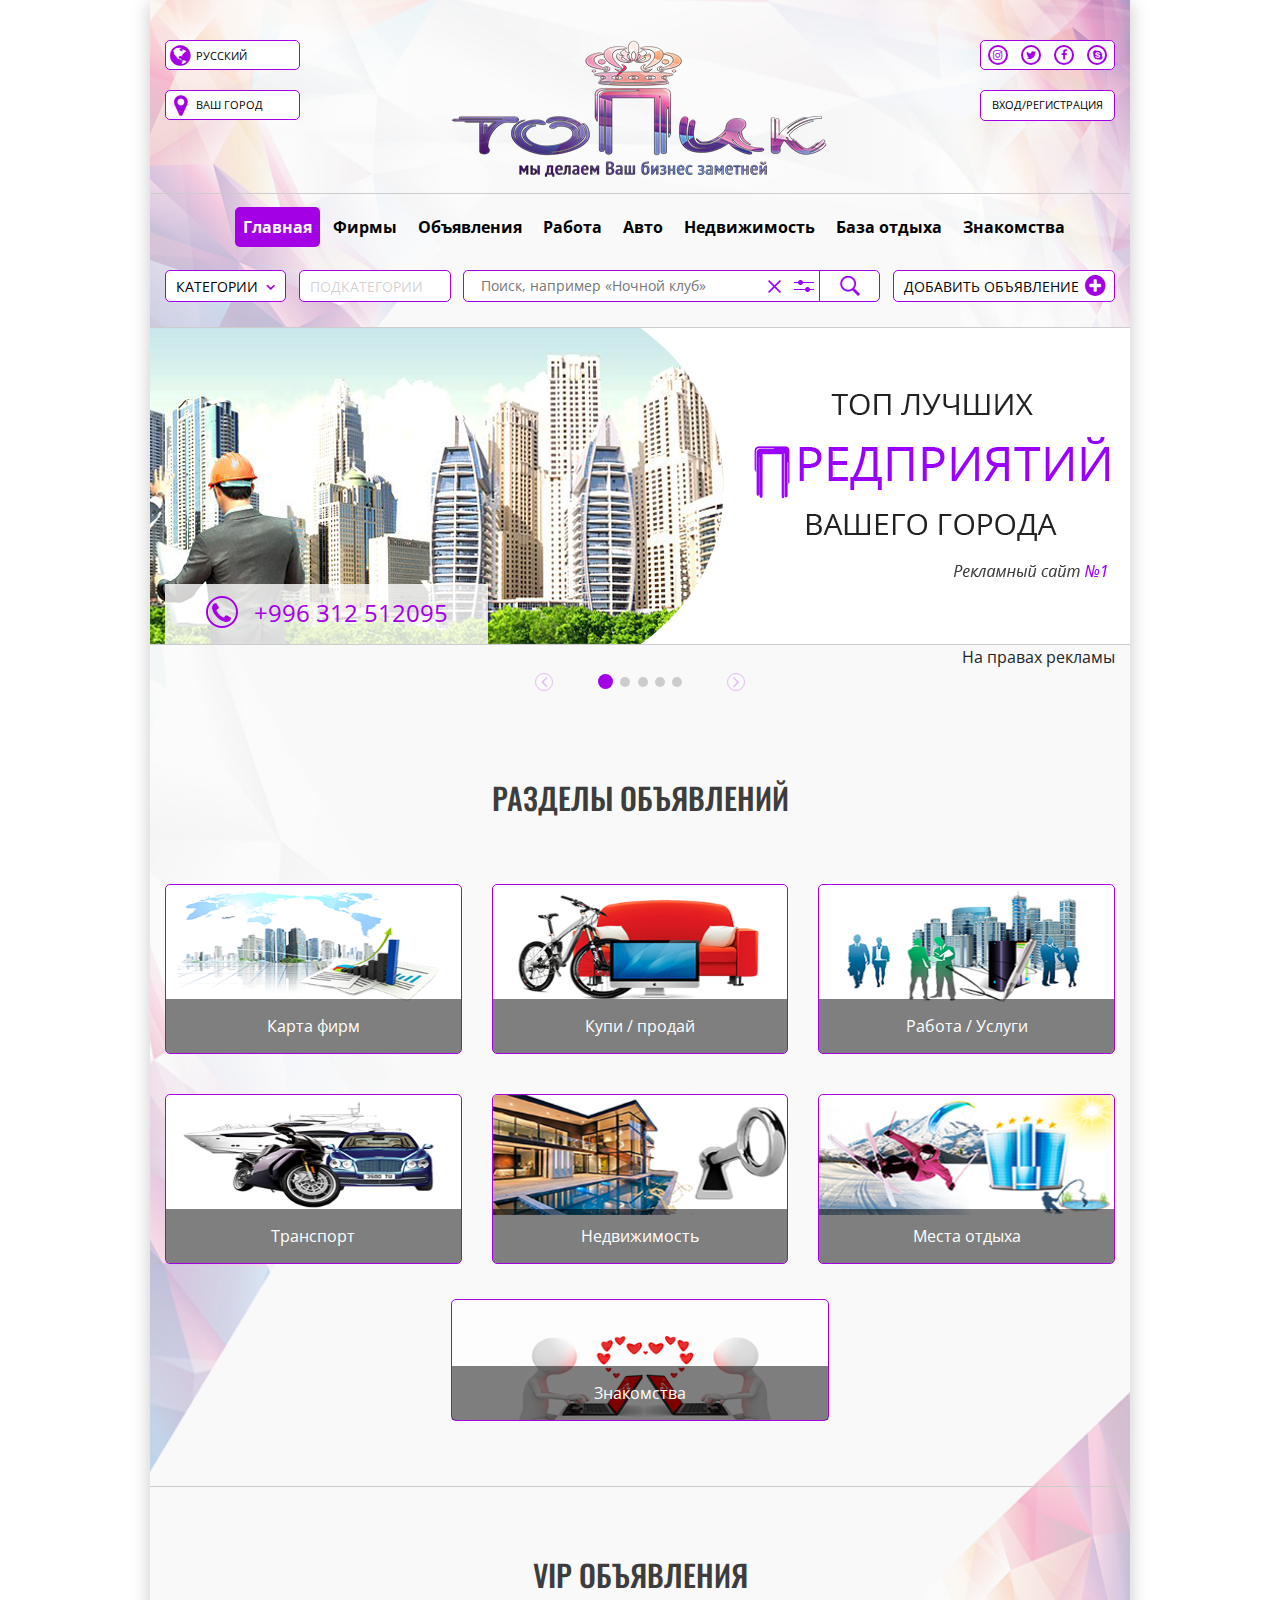
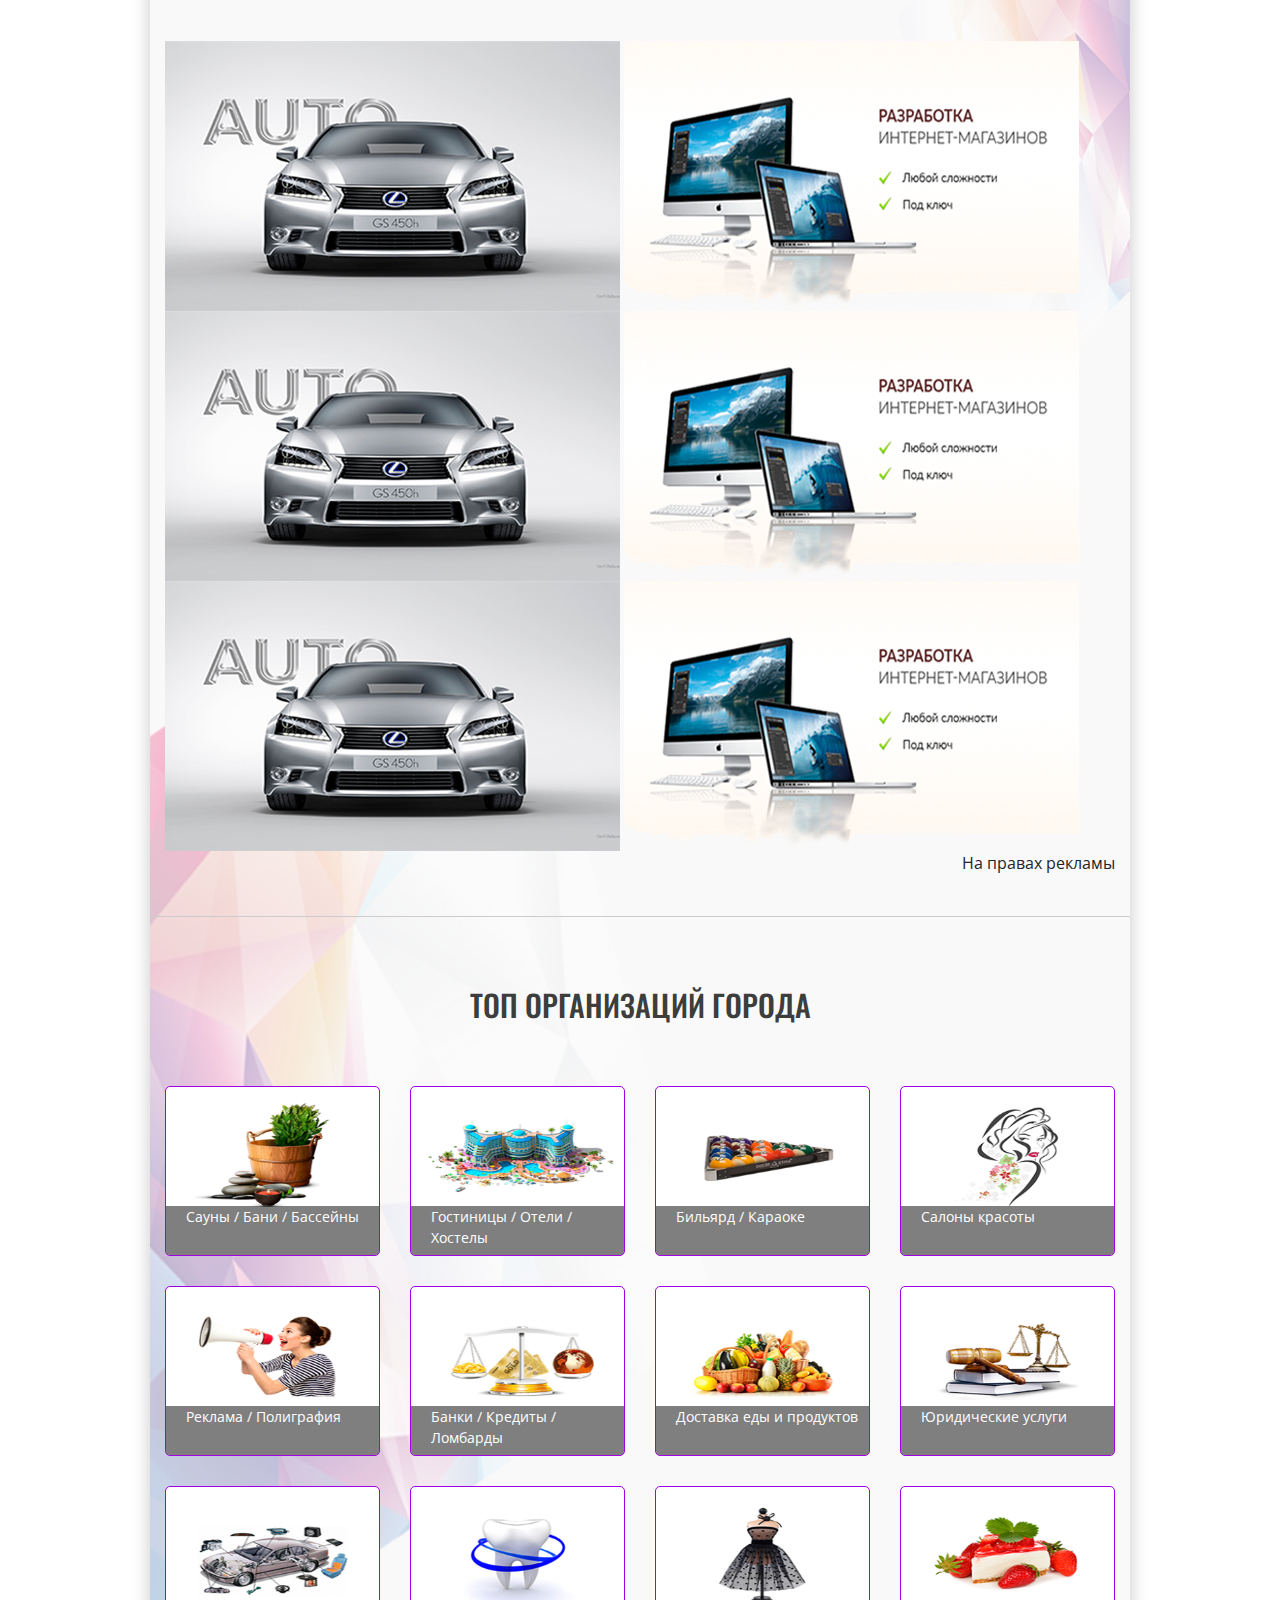
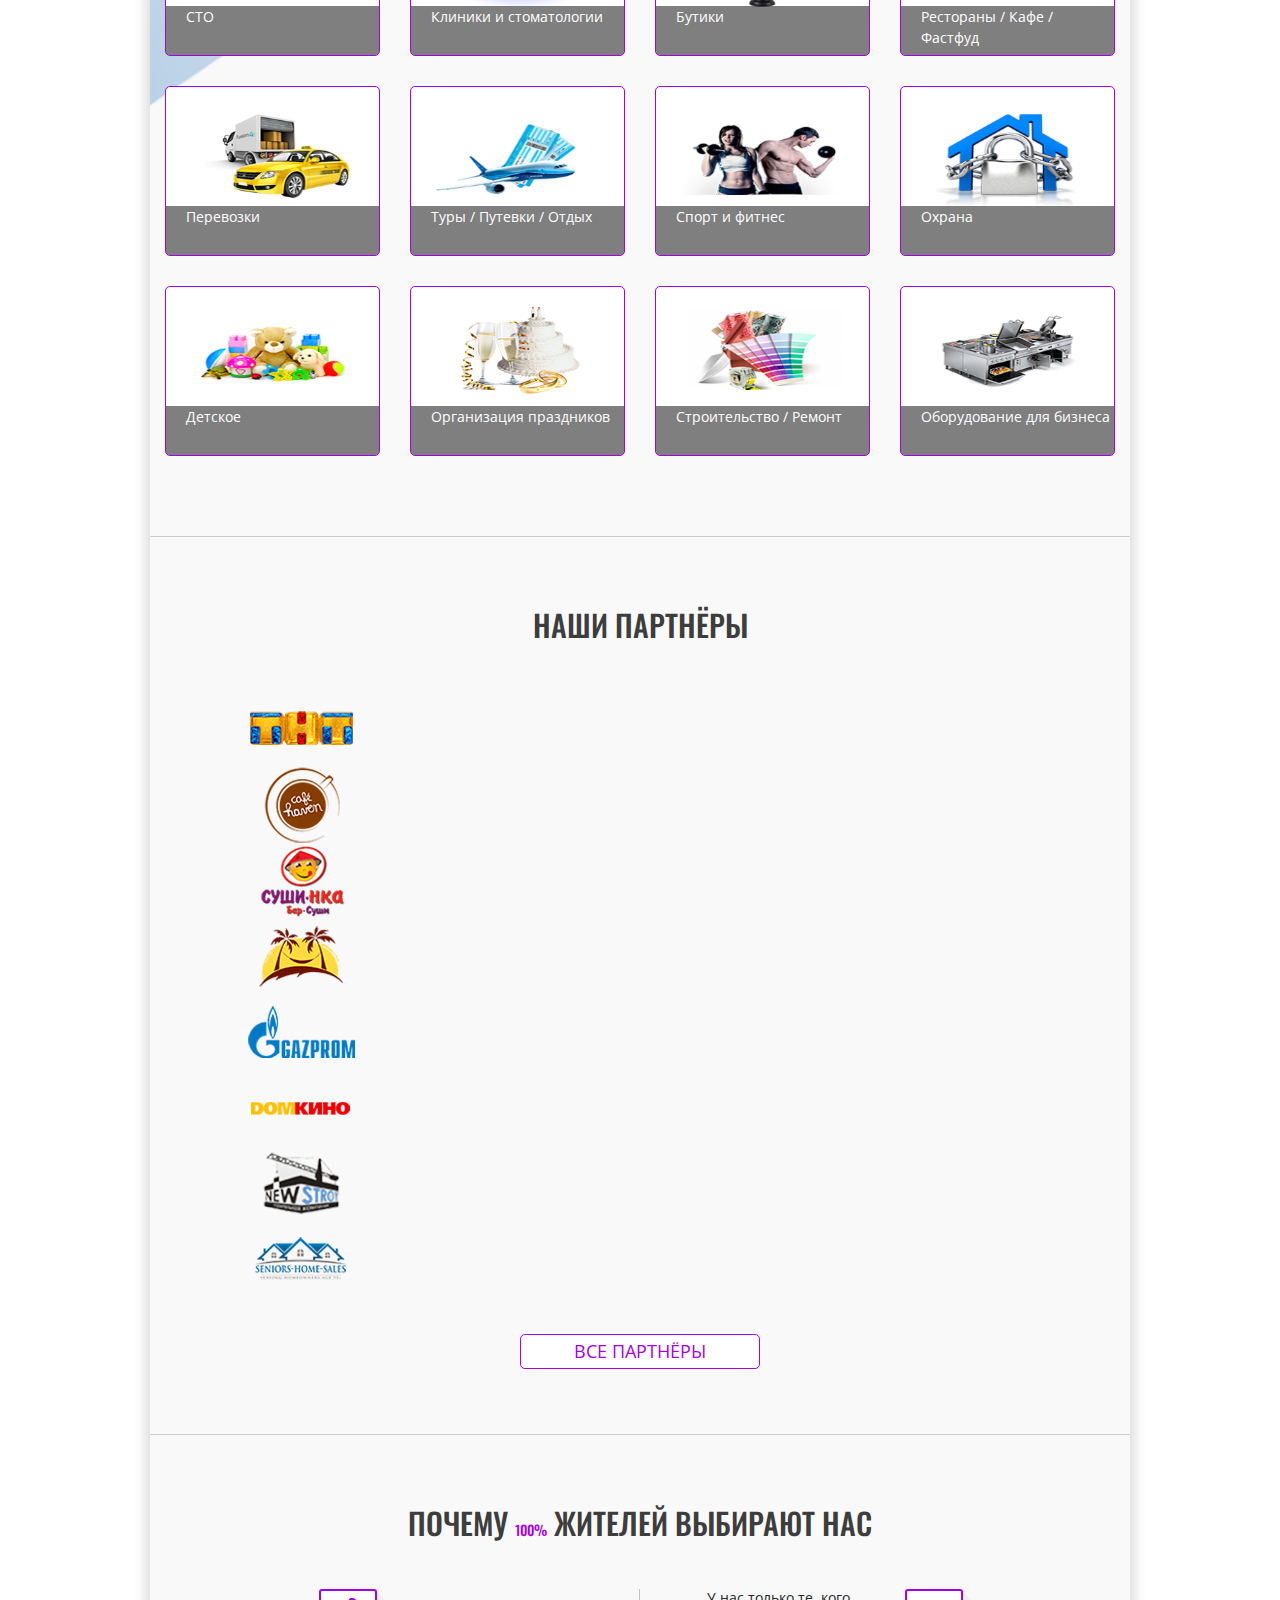
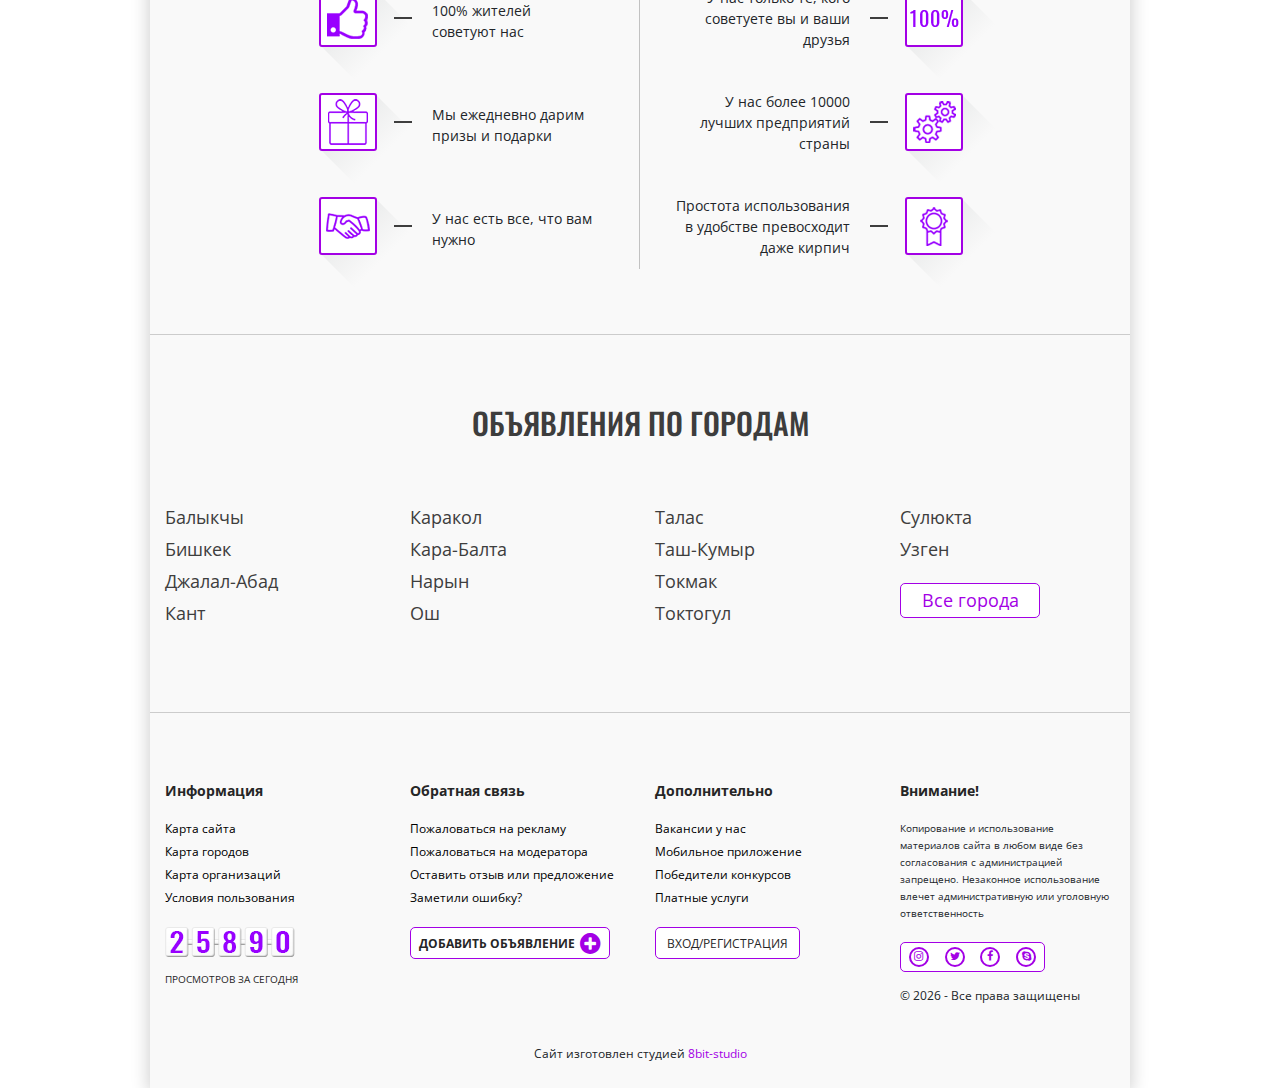
<file: verstka/index.html>
<!DOCTYPE html>
<html lang="ru">

<head>
  <meta charset="utf-8">
  <meta name="viewport" content="width=device-width, initial-scale=1, shrink-to-fit=no">
  <!-- <meta http-equiv="x-ua-compatible" content="ie=edge"> -->
  <title>Topic</title>
  <!-- <link rel="stylesheet" href="https://maxcdn.bootstrapcdn.com/bootstrap/4.0.0/css/bootstrap.min.css" integrity="sha384-Gn5384xqQ1aoWXA+058RXPxPg6fy4IWvTNh0E263XmFcJlSAwiGgFAW/dAiS6JXm" crossorigin="anonymous"> -->
  <link rel="shortcut icon" type="image/x-icon" href="images/icon1.png">
  <link rel="stylesheet" href="libs/bootstrap-4.0.0-dist/css/bootstrap.min.css">
  <link href="https://fonts.googleapis.com/css?family=Open+Sans:400,600|Oswald:400,500|Stalinist+One" rel="stylesheet">
  <link rel="stylesheet" href="css/main.css?4">
  <!-- <script src="https://use.fontawesome.com/dd9222dc10.js"></script> -->
  <link rel="stylesheet" href="libs/font-awesome-4.7.0/css/font-awesome.min.css">
  <!-- <link rel="stylesheet" type="text/css" href="//cdn.jsdelivr.net/npm/slick-carousel@1.8.1/slick/slick.css"/> -->
  <link rel="stylesheet" type="text/css" href="libs/slick/slick.css" />
  <!-- <link rel="stylesheet" type="text/css" href="libs/slick/slick-theme.css" /> -->
</head>

<body>
  <div class="wrapper">
    <header>
      <div class="container">
        <div class="row">
          <div class="col-12 col-md-3 col-xl-2">
            <div class="dropdown show">
              <div class="language" href="#" role="button" id="language" data-toggle="dropdown" aria-haspopup="true" aria-expanded="false">
                <i class="fa fa-globe" aria-hidden="true"></i>
                <span id="selected_language">РУССКИЙ</span>
              </div>
              <div class="dropdown-menu" id="language_select" aria-labelledby="language">
                <a class="dropdown-item" href="#">РУССКИЙ</a>
                <a class="dropdown-item" href="#">ENGLISH</a>
              </div>
            </div>
            <div class="dropdown show">
              <div class="your_town" href="#" role="button" id="your_town" data-toggle="dropdown" aria-haspopup="true" aria-expanded="false">
                <i class="fa fa-map-marker" aria-hidden="true"></i>
                <span id="town">ВАШ ГОРОД</span>
              </div>
              <div class="dropdown-menu" id="town_select" aria-labelledby="your_town">
                <a class="dropdown-item" href="#">Балыкчы</a>
                <a class="dropdown-item" href="#">Бишкек</a>
                <a class="dropdown-item" href="#">Джалал-Абад</a>
                <a class="dropdown-item" href="#">Каракол</a>
                <a class="dropdown-item" href="#">Кант</a>
                <a class="dropdown-item" href="#">Кара-Балта</a>
                <a class="dropdown-item" href="#">Нарын</a>
                <a class="dropdown-item" href="#">Ош</a>
              </div>
            </div>
          </div>
          <div class="col-12 col-md-6 col-xl-8">
            <a class="logo" href="#">
              <!-- <img src="images/logo.png" alt=""> -->
            </a>
          </div>
          <div class="col-12 col-md-3 col-xl-2">
            <div class="social_networks">
              <a href="#">
                <i class="fa fa-instagram" aria-hidden="true"></i>
              </a>
              <a href="#">
                <i class="fa fa-twitter" aria-hidden="true"></i>
              </a>
              <a href="#">
                <i class="fa fa-facebook" aria-hidden="true"></i>
              </a>
              <a href="#">
                <i class="fa fa-skype" aria-hidden="true"></i>
              </a>
            </div>
            <div href="#" id="entrance">ВХОД/РЕГИСТРАЦИЯ</div>
          </div>
        </div>
        <!-- /.row -->
      </div>
      <!-- /.container -->
    </header>
    <section class="nav">
      <div class="container">
        <nav class="navbar navbar-expand-lg navbar-light">
          <button class="navbar-toggler" type="button" data-toggle="collapse" data-target="#navbarToggleExternalContent" aria-controls="navbarToggleExternalContent" aria-expanded="false" aria-label="Toggle navigation">
                  <span class="navbar-toggler-icon"></span>
                </button>
          <div class="collapse navbar-collapse" id="navbarToggleExternalContent">
            <ul class="navbar-nav mr-auto">
              <li class="nav-item active">
                <a href="#" class="nav-link">Главная</a>
              </li>
              <li class="nav-item">
                <a href="#" class="nav-link">Фирмы</a>
              </li>
              <li class="nav-item">
                <a href="#" class="nav-link">Объявления</a>
              </li>
              <li class="nav-item">
                <a href="#" class="nav-link">Работа</a>
              </li>
              <li class="nav-item">
                <a href="#" class="nav-link">Авто</a>
              </li>
              <li class="nav-item">
                <a href="#" class="nav-link">Недвижимость</a>
              </li>
              <li class="nav-item">
                <a href="#" class="nav-link">База отдыха</a>
              </li>
              <li class="nav-item">
                <a href="#" class="nav-link">Знакомства</a>
              </li>
              <li id="entrance_in_menu" class="nav-item disabled">
                <a href="#" class="nav-link disabled">ВХОД/РЕГИСТРАЦИЯ</a>
              </li>
            </ul>
          </div>
        </nav>
      </div>
      <!-- /.container -->
      <div class="bottom_menu">
        <div id="categories_container" class="bottom_menu_items" >
          <a id="categories" href="#" role="button" data-toggle="dropdown" aria-haspopup="true" aria-expanded="false">
            <span id="selected_category">категории&nbsp;</span>
            <i class="fa fa-angle-down" aria-hidden="true"></i>
          </a>
          <div id="categories_select" class="dropdown-menu" aria-labelledby="categories">
            <a class="dropdown-item" href="#">Категория 1</a>
            <a class="dropdown-item" href="#">Категория 2</a>
            <a class="dropdown-item" href="#">Категория 3</a>
            <a class="dropdown-item" href="#">Категория 4</a>
            <a class="dropdown-item" href="#">Категория 5</a>
            <a class="dropdown-item" href="#">Категория 6</a>
            <a class="dropdown-item" href="#">Категория 7</a>
            <a class="dropdown-item" href="#">Категория 8</a>
          </div>
        </div>
        <!-- если добавить subcategories_active к данному элементу с class="bottom_menu_items" кнопка визуально будет активна-->
        <div id="subcategories_container" class="bottom_menu_items">
          <a class="subcategories" href="#" role="button" data-toggle="dropdown" aria-haspopup="true" aria-expanded="false">
            <span id="selected_subcategory">подкатегории&nbsp;</span>
            <i class="fa fa-angle-down" aria-hidden="true"></i>
          </a>
          <div id="subcategories_select" class="dropdown-menu" aria-labelledby="subcategories_active">
            <a class="dropdown-item" href="#">Подкатегория 1</a>
            <a class="dropdown-item" href="#">Подкатегория 2</a>
            <a class="dropdown-item" href="#">Подкатегория 3</a>
            <a class="dropdown-item" href="#">Подкатегория 4</a>
            <a class="dropdown-item" href="#">Подкатегория 5</a>
            <a class="dropdown-item" href="#">Подкатегория 6</a>
            <a class="dropdown-item" href="#">Подкатегория 7</a>
            <a class="dropdown-item" href="#">Подкатегория 8</a>
          </div>
        </div>
        <div class="bottom_menu_items">
          <form id="search" class="search" method="get" role="search" action="/">
            <input id="search_field" type="text" name="s" placeholder="Поиск, например &laquo;Ночной клуб&raquo;">
            <input class="cross" type="reset" value="">
            <!-- <i class="fa fa-times" aria-hidden="true"></i> -->
            <a class="small_sliders" href="#"></a>
            <input class="searching" type="submit" value="">
            <!-- <i class="fa fa-search" aria-hidden="true"></i> -->
          </form>
        </div>
        <div class="bottom_menu_items">
          <div id="add_advert" href="#">
            <span>добавить объявление</span>
            <i class="fa fa-plus-circle" aria-hidden="true"></i>
          </div>
        </div>
      </div>
    </section>
    <!-- /.nav -->
    <div id="myCarousel" class="carousel slide" data-ride="carousel">
      <div class="carousel-inner">
        <div class="carousel-item active">
          <img class="first-slide" src="images/first_slide.png" alt="First slide">
          <div class="container">
            <div class="telephone">
              <i class="fa fa-phone" aria-hidden="true"></i>
              <a href="tel:+996312512095">+996 312 512095</a>
            </div>
          </div>
        </div>
        <div class="carousel-item">
          <img class="second-slide" src="images/first_slide.png" alt="Second slide">
          <div class="container">
            <div class="telephone">
              <i class="fa fa-phone" aria-hidden="true"></i>
              <a href="tel:+996312512095">+996 312 512095</a>
            </div>
          </div>
        </div>
        <div class="carousel-item">
          <img class="third-slide" src="images/first_slide.png" alt="Third slide">
          <div class="container">
            <div class="telephone">
              <i class="fa fa-phone" aria-hidden="true"></i>
              <a href="tel:+996312512095">+996 312 512095</a>
            </div>
          </div>
        </div>
        <div class="carousel-item">
          <img class="fourth-slide" src="images/first_slide.png" alt="">
          <div class="container">
            <div class="telephone">
              <i class="fa fa-phone" aria-hidden="true"></i>
              <a href="tel:+996312512095">+996 312 512095</a>
            </div>
          </div>
        </div>
        <div class="carousel-item">
          <img class="fifth-slide" src="images/first_slide.png" alt="">
          <div class="container">
            <div class="telephone">
              <i class="fa fa-phone" aria-hidden="true"></i>
              <a href="tel:+996312512095">+996 312 512095</a>
            </div>
          </div>
        </div>
      </div>
      <div class="controllers">
        <a class="carousel-control-prev" href="#myCarousel" role="button" data-slide="prev">
          <i class="fa fa-angle-left" aria-hidden="true"></i>
        </a>
        <!--Индикаторы-->
        <ol class="carousel-indicators">
          <li data-target="#myCarousel" data-slide-to="0" class="active"></li>
          <li data-target="#myCarousel" data-slide-to="1"></li>
          <li data-target="#myCarousel" data-slide-to="2"></li>
          <li data-target="#myCarousel" data-slide-to="3"></li>
          <li data-target="#myCarousel" data-slide-to="4"></li>
        </ol>
        <a class="carousel-control-next" href="#myCarousel" role="button" data-slide="next">
          <i class="fa fa-angle-right" aria-hidden="true"></i>
        </a>
        <span class="on_the_rights">На правах рекламы</span>
      </div>
    </div>
    <!-- end myCarousel-->
    <section class="sections">
      <h2 class="caption">РАЗДЕЛЫ ОБЪЯВЛЕНИЙ</h2>
      <div class="container">
        <div class="row ads_sections">
          <div class="col-6 col-lg-4 ">
            <div class="sssa">
              <img class="sssa_images" src="images/company_map.png" alt="">
              <p class="sssa_description">Карта фирм</p>
              <a href="#" class="sssa_hover">
                <p class="sssa_hover_description">Бизнес-центры</p>
                <p class="sssa_hover_description">Офисы</p>
                <p class="sssa_hover_description">Магазины</p>
              </a>
            </div>
          </div>
          <div class="col-6 col-lg-4 ">
            <div class="sssa">
              <img class="sssa_images" src="images/buy.png" alt="">
              <p class="sssa_description">Купи / продай</p>
              <a href="#" class="sssa_hover">
                <p class="sssa_hover_description">Бизнес-центры</p>
                <p class="sssa_hover_description">Офисы</p>
                <p class="sssa_hover_description">Магазины</p>
              </a>
            </div>
          </div>
          <div class="col-6 col-lg-4 ">
            <div class="sssa">
              <img class="sssa_images" src="images/work.png" alt="">
              <p class="sssa_description">Работа / Услуги</p>
              <a href="#" class="sssa_hover">
                <p class="sssa_hover_description">Бизнес-центры</p>
                <p class="sssa_hover_description">Офисы</p>
                <p class="sssa_hover_description">Магазины</p>
              </a>
            </div>
          </div>
          <div class="col-6 col-lg-4 ">
            <div class="sssa">
              <img class="sssa_images" src="images/transport.png" alt="">
              <p class="sssa_description">Транспорт</p>
              <a href="#" class="sssa_hover">
                <p class="sssa_hover_description">Бизнес-центры</p>
                <p class="sssa_hover_description">Офисы</p>
                <p class="sssa_hover_description">Магазины</p>
              </a>
            </div>
          </div>
          <div class="col-6 col-lg-4 ">
            <div class="sssa">
              <img class="sssa_images" src="images/realty.png" alt="">
              <p class="sssa_description">Недвижимость</p>
              <a href="#" class="sssa_hover">
                <p class="sssa_hover_description">Бизнес-центры</p>
                <p class="sssa_hover_description">Офисы</p>
                <p class="sssa_hover_description">Магазины</p>
              </a>
            </div>
          </div>
          <div class="col-6 col-lg-4 ">
            <div class="sssa">
              <img class="sssa_images" src="images/places_of_rest.png" alt="">
              <p class="sssa_description">Места отдыха</p>
              <a href="#" class="sssa_hover">
                <p class="sssa_hover_description">Бизнес-центры</p>
                <p class="sssa_hover_description">Офисы</p>
                <p class="sssa_hover_description">Магазины</p>
              </a>
            </div>
          </div>
        </div>
        <!--end row ads_sections-->
      </div>
      <!--container-->
      <div class="container">
        <div class="row justify-content-center">
          <div class="col-8 col-lg-5 ">
            <div class="dating_service">
              <img class="sssa_images" src="images/dating.png" alt="">
              <p class="sssa_description">Знакомства</p>
              <a href="#" class="sssa_hover">
                <p class="sssa_hover_description">Бизнес-центры</p>
                <p class="sssa_hover_description">Офисы</p>
                <p class="sssa_hover_description">Магазины</p>
              </a>
            </div>
          </div>
        </div>
        <!--end row-->
      </div>
      <!--container-->
    </section>
    <section class="vip_ads">
      <h2 class="caption">VIP ОБЪЯВЛЕНИЯ</h2>
      <div class="vip_carousel">
        <img src="images/auto.png" alt="">
        <img src="images/development.png" alt="">
        <img src="images/auto.png" alt="">
        <img src="images/development.png" alt="">
        <img src="images/auto.png" alt="">
        <img src="images/development.png" alt="">
      </div>
      <span class="on_the_rights">На правах рекламы</span>
    </section>
    <!-- /.vip_ads -->
    <section class="sections">
      <h2 class="caption">ТОП ОРГАНИЗАЦИЙ ГОРОДА</h2>
      <div class="container">
        <div class="row ads_sections">
          <div class="col-6 col-md-3 ">
            <div class="sssa">
              <img class="sssa_images" src="images/saunas.png" alt="">
              <div class="sssa_description_block">
                <p class="sssa_description">Сауны / Бани / Бассейны</p>
              </div>
              <a href="#" class="sssa_hover">
                <p class="sssa_hover_description">Бизнес-центры</p>
                <p class="sssa_hover_description">Офисы</p>
                <p class="sssa_hover_description">Магазины</p>
              </a>
            </div>
          </div>
          <!-- /.col-6 col-md-4 col-lg-3  -->
          <div class="col-6 col-md-3 ">
            <div class="sssa">
              <img class="sssa_images" src="images/hotels.png" alt="">
              <div class="sssa_description_block">
                <p class="sssa_description">Гостиницы / Отели / Хостелы</p>
              </div>
              <a href="#" class="sssa_hover">
                <p class="sssa_hover_description">Бизнес-центры</p>
                <p class="sssa_hover_description">Офисы</p>
                <p class="sssa_hover_description">Магазины</p>
              </a>
            </div>
          </div>
          <!-- /.col-6 col-md-4 col-lg-3  -->
          <div class="col-6 col-md-3 ">
            <div class="sssa">
              <img class="sssa_images" src="images/billiards.png" alt="">
              <div class="sssa_description_block">
                <p class="sssa_description">Бильярд / Караоке</p>
              </div>
              <a href="#" class="sssa_hover">
                <p class="sssa_hover_description">Бизнес-центры</p>
                <p class="sssa_hover_description">Офисы</p>
                <p class="sssa_hover_description">Магазины</p>
              </a>
            </div>
          </div>
          <!-- /.col-6 col-md-4 col-lg-3  -->
          <div class="col-6 col-md-3 ">
            <div class="sssa">
              <img class="sssa_images" src="images/salons.png" alt="">
              <div class="sssa_description_block">
                <p class="sssa_description">Салоны красоты</p>
              </div>
              <a href="#" class="sssa_hover">
                <p class="sssa_hover_description">Бизнес-центры</p>
                <p class="sssa_hover_description">Офисы</p>
                <p class="sssa_hover_description">Магазины</p>
              </a>
            </div>
          </div>
          <!-- /.col-6 col-md-4 col-lg-3  -->
          <div class="col-6 col-md-3 ">
            <div class="sssa">
              <img class="sssa_images" src="images/advertising.png" alt="">
              <div class="sssa_description_block">
                <p class="sssa_description">Реклама / Полиграфия</p>
              </div>
              <a href="#" class="sssa_hover">
                <p class="sssa_hover_description">Бизнес-центры</p>
                <p class="sssa_hover_description">Офисы</p>
                <p class="sssa_hover_description">Магазины</p>
              </a>
            </div>
          </div>
          <!-- /.col-6 col-md-4 col-lg-3  -->
          <div class="col-6 col-md-3 ">
            <div class="sssa">
              <img class="sssa_images" src="images/banks.png" alt="">
              <div class="sssa_description_block">
                <p class="sssa_description">Банки / Кредиты / Ломбарды</p>
              </div>
              <a href="#" class="sssa_hover">
                <p class="sssa_hover_description">Бизнес-центры</p>
                <p class="sssa_hover_description">Офисы</p>
                <p class="sssa_hover_description">Магазины</p>
              </a>
            </div>
          </div>
          <!-- /.col-6 col-md-4 col-lg-3  -->
          <div class="col-6 col-md-3 ">
            <div class="sssa">
              <img class="sssa_images" src="images/delivery.png" alt="">
              <div class="sssa_description_block">
                <p class="sssa_description">Доставка еды и продуктов</p>
              </div>
              <a href="#" class="sssa_hover">
                <p class="sssa_hover_description">Бизнес-центры</p>
                <p class="sssa_hover_description">Офисы</p>
                <p class="sssa_hover_description">Магазины</p>
              </a>
            </div>
          </div>
          <!-- /.col-6 col-md-4 col-lg-3  -->
          <div class="col-6 col-md-3 ">
            <div class="sssa">
              <img class="sssa_images" src="images/lawyers.png" alt="">
              <div class="sssa_description_block">
                <p class="sssa_description">Юридические услуги</p>
              </div>
              <a href="#" class="sssa_hover">
                <p class="sssa_hover_description">Бизнес-центры</p>
                <p class="sssa_hover_description">Офисы</p>
                <p class="sssa_hover_description">Магазины</p>
              </a>
            </div>
          </div>
          <!-- /.col-6 col-md-4 col-lg-3  -->
          <div class="col-6 col-md-3 ">
            <div class="sssa">
              <img class="sssa_images" src="images/sts.png" alt="">
              <div class="sssa_description_block">
                <p class="sssa_description">СТО</p>
              </div>
              <a href="#" class="sssa_hover">
                <p class="sssa_hover_description">Бизнес-центры</p>
                <p class="sssa_hover_description">Офисы</p>
                <p class="sssa_hover_description">Магазины</p>
              </a>
            </div>
          </div>
          <!-- /.col-6 col-md-4 col-lg-3  -->
          <div class="col-6 col-md-3 ">
            <div class="sssa">
              <img class="sssa_images" src="images/clinics.png" alt="">
              <div class="sssa_description_block">
                <p class="sssa_description">Клиники и стоматологии</p>
              </div>
              <a href="#" class="sssa_hover">
                <p class="sssa_hover_description">Бизнес-центры</p>
                <p class="sssa_hover_description">Офисы</p>
                <p class="sssa_hover_description">Магазины</p>
              </a>
            </div>
          </div>
          <!-- /.col-6 col-md-4 col-lg-3  -->
          <div class="col-6 col-md-3 ">
            <div class="sssa">
              <img class="sssa_images" src="images/boutiques.png" alt="">
              <div class="sssa_description_block">
                <p class="sssa_description">Бутики</p>
              </div>
              <a href="#" class="sssa_hover">
                <p class="sssa_hover_description">Бизнес-центры</p>
                <p class="sssa_hover_description">Офисы</p>
                <p class="sssa_hover_description">Магазины</p>
              </a>
            </div>
          </div>
          <!-- /.col-6 col-md-4 col-lg-3  -->
          <div class="col-6 col-md-3 ">
            <div class="sssa">
              <img class="sssa_images" src="images/restaurants.png" alt="">
              <div class="sssa_description_block">
                <p class="sssa_description">Рестораны / Кафе / Фастфуд</p>
              </div>
              <a href="#" class="sssa_hover">
                <p class="sssa_hover_description">Бизнес-центры</p>
                <p class="sssa_hover_description">Офисы</p>
                <p class="sssa_hover_description">Магазины</p>
              </a>
            </div>
          </div>
          <!-- /.col-6 col-md-4 col-lg-3  -->
          <div class="col-6 col-md-3 ">
            <div class="sssa">
              <img class="sssa_images" src="images/transportations.png" alt="">
              <div class="sssa_description_block">
                <p class="sssa_description">Перевозки</p>
              </div>
              <a href="#" class="sssa_hover">
                <p class="sssa_hover_description">Бизнес-центры</p>
                <p class="sssa_hover_description">Офисы</p>
                <p class="sssa_hover_description">Магазины</p>
              </a>
            </div>
          </div>
          <!-- /.col-6 col-md-4 col-lg-3  -->
          <div class="col-6 col-md-3 ">
            <div class="sssa">
              <img class="sssa_images" src="images/tours.png" alt="">
              <div class="sssa_description_block">
                <p class="sssa_description">Туры / Путевки / Отдых</p>
              </div>
              <a href="#" class="sssa_hover">
                <p class="sssa_hover_description">Бизнес-центры</p>
                <p class="sssa_hover_description">Офисы</p>
                <p class="sssa_hover_description">Магазины</p>
              </a>
            </div>
          </div>
          <!-- /.col-6 col-md-4 col-lg-3  -->
          <div class="col-6 col-md-3 ">
            <div class="sssa">
              <img class="sssa_images" src="images/sports.png" alt="">
              <div class="sssa_description_block">
                <p class="sssa_description">Спорт и фитнес</p>
              </div>
              <a href="#" class="sssa_hover">
                <p class="sssa_hover_description">Бизнес-центры</p>
                <p class="sssa_hover_description">Офисы</p>
                <p class="sssa_hover_description">Магазины</p>
              </a>
            </div>
          </div>
          <!-- /.col-6 col-md-4 col-lg-3  -->
          <div class="col-6 col-md-3 ">
            <div class="sssa">
              <img class="sssa_images" src="images/security.png" alt="">
              <div class="sssa_description_block">
                <p class="sssa_description">Охрана</p>
              </div>
              <a href="#" class="sssa_hover">
                <p class="sssa_hover_description">Бизнес-центры</p>
                <p class="sssa_hover_description">Офисы</p>
                <p class="sssa_hover_description">Магазины</p>
              </a>
            </div>
          </div>
          <!-- /.col-6 col-md-4 col-lg-3  -->
          <div class="col-6 col-md-3 ">
            <div class="sssa">
              <img class="sssa_images" src="images/children_s.png" alt="">
              <div class="sssa_description_block">
                <p class="sssa_description">Детское</p>
              </div>
              <a href="#" class="sssa_hover">
                <p class="sssa_hover_description">Бизнес-центры</p>
                <p class="sssa_hover_description">Офисы</p>
                <p class="sssa_hover_description">Магазины</p>
              </a>
            </div>
          </div>
          <!-- /.col-6 col-md-4 col-lg-3  -->
          <div class="col-6 col-md-3 ">
            <div class="sssa">
              <img class="sssa_images" src="images/organization.png" alt="">
              <div class="sssa_description_block">
                <p class="sssa_description">Организация праздников</p>
              </div>
              <a href="#" class="sssa_hover">
                <p class="sssa_hover_description">Бизнес-центры</p>
                <p class="sssa_hover_description">Офисы</p>
                <p class="sssa_hover_description">Магазины</p>
              </a>
            </div>
          </div>
          <!-- /.col-6 col-md-4 col-lg-3  -->
          <div class="col-6 col-md-3 ">
            <div class="sssa">
              <img class="sssa_images" src="images/building.png" alt="">
              <div class="sssa_description_block">
                <p class="sssa_description">Строительство / Ремонт</p>
              </div>
              <a href="#" class="sssa_hover">
                <p class="sssa_hover_description">Бизнес-центры</p>
                <p class="sssa_hover_description">Офисы</p>
                <p class="sssa_hover_description">Магазины</p>
              </a>
            </div>
          </div>
          <!-- /.col-6 col-md-4 col-lg-3  -->
          <div class="col-6 col-md-3 ">
            <div class="sssa">
              <img class="sssa_images" src="images/equipment.png" alt="">
              <div class="sssa_description_block">
                <p class="sssa_description">Оборудование для бизнеса</p>
              </div>
              <a href="#" class="sssa_hover">
                <p class="sssa_hover_description">Бизнес-центры</p>
                <p class="sssa_hover_description">Офисы</p>
                <p class="sssa_hover_description">Магазины</p>
              </a>
            </div>
          </div>
          <!-- /.col-6 col-md-4 col-lg-3  -->
        </div>
        <!-- /.row ads_sections -->
      </div>
      <!-- /.container -->
    </section>
    <!-- /.top-organizations -->
    <section class="sections">
      <h2 class="caption">НАШИ ПАРТНЁРЫ</h2>
      <div class="multiple-items">
        <div><img src="images/tnt.png" alt="ТНТ"></div>
        <div><img src="images/cafe_haven_logo.png" alt="cafe haven"></div>
        <div><img src="images/sushinka.png" alt="Суши-нка"></div>
        <div><img src="images/palms.png" alt=""></div>
        <div><img src="images/gazprom.png" alt=""></div>
        <div><img src="images/homecinema.png" alt=""></div>
        <div><img src="images/newstroy.png" alt=""></div>
        <div><img src="images/Senior_Home_Sales_Logo.png" alt=""></div>
      </div>
      <a href="#" class="our_parters_button">Все партнёры</a>
    </section>
    <!-- /.sections -->
    <section class="sections">
      <h2 class="caption">ПОЧЕМУ <span class="violet">100%</span> ЖИТЕЛЕЙ ВЫБИРАЮТ НАС</h2>
      <div class="container-fluid">
        <div class="row justify-content-center">
          <div class="col-12 col-lg-5 why_100">
            <div class="why_100_block_left">
              <div class="indoor_units">
                <div class="container_indoor_units_img_left">
                  <div>
                    <img src="images/icon1.png" alt="" class="indoor_units_img_left">
                  </div>
                </div>
                <div class="indoor_units_text_left">100% жителей советуют нас</div>
              </div>
              <div class="indoor_units">
                <div class="container_indoor_units_img_left">
                  <div>
                    <img src="images/icon2.png" alt="" class="indoor_units_img_left">
                  </div>
                </div>
                <div class="indoor_units_text_left">Мы ежедневно дарим призы и подарки</div>
              </div>
              <div class="indoor_units">
                <div class="container_indoor_units_img_left">
                  <div>
                    <img src="images/icon3.png" alt="" class="indoor_units_img_left">
                  </div>
                </div>
                <div class="indoor_units_text_left">У нас есть все, что вам нужно</div>
              </div>
            </div>
          </div>
          <div class="col-12 col-lg-5">
            <div class="why_100_block">
              <div class="indoor_units">
                <div class="indoor_units_text_right">У нас только те, кого советуете вы и ваши друзья</div>
                <div class="container_indoor_units_img_right">
                  <div>
                    <img src="images/icon4.png" alt="" class="indoor_units_img_right">
                  </div>
                </div>
              </div>
              <div class="indoor_units">
                <div class="indoor_units_text_right">У нас более 10000 лучших предприятий страны</div>
                <div class="container_indoor_units_img_right">
                  <div>
                    <img src="images/icon5.png" alt="" class="indoor_units_img_right">
                  </div>
                </div>
              </div>
              <div class="indoor_units">
                <div class="indoor_units_text_right">Простота использования в удобстве превосходит даже кирпич</div>
                <div class="container_indoor_units_img_right">
                  <div>
                    <img src="images/icon6.png" alt="" class="indoor_units_img_right">
                  </div>
                </div>
              </div>
            </div>
          </div>
        </div>
      </div>
    </section>
    <!-- /.sections -->
    <section class="sections">
      <h2 class="caption">ОБЪЯВЛЕНИЯ ПО ГОРОДАМ</h2>
      <div class="container">
        <div class="row">
          <div class="col-6 col-md-3">
            <a href="#" class="cities">Балыкчы</a>
            <!-- /.cities -->
            <a href="#" class="cities">Бишкек</a>
            <!-- /.cities -->
            <a href="#" class="cities">Джалал-Абад</a>
            <!-- /.cities -->
            <a href="#" class="cities">Кант</a>
            <!-- /.cities -->
          </div>
          <!-- /.col-6 col-md-3 -->
          <div class="col-6 col-md-3">
            <a href="#" class="cities">Каракол</a>
            <!-- /.cities -->
            <a href="#" class="cities">Кара-Балта</a>
            <!-- /.cities -->
            <a href="#" class="cities">Нарын</a>
            <!-- /.cities -->
            <a href="#" class="cities">Ош</a>
            <!-- /.cities -->
          </div>
          <!-- /.col-6 col-md-3 -->
          <div class="col-6 col-md-3">
            <a href="#" class="cities">Талас</a>
            <!-- /.cities -->
            <a href="#" class="cities">Таш-Кумыр</a>
            <!-- /.cities -->
            <a href="#" class="cities">Токмак</a>
            <!-- /.cities -->
            <a href="#" class="cities">Токтогул</a>
            <!-- /.cities -->
          </div>
          <!-- /.col-6 col-md-3 -->
          <div class="col-6 col-md-3">
            <a href="#" class="cities">Сулюкта</a>
            <!-- /.cities -->
            <a href="#" class="cities">Узген</a>
            <!-- /.cities -->
            <a href="#" class="all_cities">Все города</a>
          </div>
          <!-- /.col-6 col-md-3 -->
        </div>
        <!-- /.row -->
      </div>
      <!-- /.container -->
    </section>
    <!-- /.sections -->
    <footer>
      <div class="container">
        <div class="row">
          <div class="col-6 col-md-3">
            <h3 class="footer_headers">Информация</h3>
            <a href="#" class="footer_menu">Карта сайта</a>
            <a href="#" class="footer_menu">Карта городов</a>
            <a href="#" class="footer_menu">Карта организаций</a>
            <a href="#" class="footer_menu">Условия пользования</a>
            <div class="counter">
              <img class="counter_img" src="images/counter.png" alt="">
              <p class="number_of_views">ПРОСМОТРОВ ЗА СЕГОДНЯ</p>
            </div>
          </div>
          <!-- /.col-6 col-md-3 -->
          <div class="col-6 col-md-3">
            <h3 class="footer_headers">Обратная связь</h3>
            <a href="#" class="footer_menu">Пожаловаться на рекламу</a>
            <a href="#" class="footer_menu">Пожаловаться на модератора</a>
            <a href="#" class="footer_menu">Оставить отзыв или предложение</a>
            <a href="#" class="footer_menu">Заметили ошибку?</a>
            <div id="add_advert_footer" href="#">
              <span>добавить объявление</span>
              <i class="fa fa-plus-circle" aria-hidden="true"></i>
            </div>
          </div>
          <!-- /.col-6 col-md-3 -->
          <div class="col-6 col-md-3">
            <h3 class="footer_headers">Дополнительно</h3>
            <a href="#" class="footer_menu">Вакансии у нас</a>
            <a href="#" class="footer_menu">Мобильное приложение</a>
            <a href="#" class="footer_menu">Победители конкурсов</a>
            <a href="#" class="footer_menu">Платные услуги</a>
            <div href="#" id="entrance_footer">ВХОД/РЕГИСТРАЦИЯ</div>
          </div>
          <!-- /.col-6 col-md-3 -->
          <div class="col-6 col-md-3">
            <h3 class="footer_headers">Внимание!</h3>
            <p class="copy">Копирование и использование материалов сайта в любом виде без согласования с администрацией запрещено. Незаконное использование влечет административную или уголовную ответственность</p>
            <div class="social_networks_footer">
              <a href="#">
                <i class="fa fa-instagram" aria-hidden="true"></i>
              </a>
              <a href="#">
                <i class="fa fa-twitter" aria-hidden="true"></i>
              </a>
              <a href="#">
                <i class="fa fa-facebook" aria-hidden="true"></i>
              </a>
              <a href="#">
                <i class="fa fa-skype" aria-hidden="true"></i>
              </a>
            </div>
            <div class="all_rights_reserved">
              &copy;
              <script>
                var year = new Date();
                year = year.getYear();
                if (year < 1900) year += 1900;
                document.write(year);
              </script> - Все права защищены
            </div>
          </div>
          <!-- /.col-6 col-md-3 -->
        </div>
        <!-- /.row -->
      </div>
      <!-- /.container -->
      <div class="making">Сайт изготовлен студией<a href="#" target="_blank"> 8bit-studio</a></div>
    </footer>
    </div>
    <!-- .wrapper -->

    <script src="https://code.jquery.com/jquery-3.2.1.slim.min.js" integrity="sha384-KJ3o2DKtIkvYIK3UENzmM7KCkRr/rE9/Qpg6aAZGJwFDMVNA/GpGFF93hXpG5KkN" crossorigin="anonymous"></script>
    <script src="https://cdnjs.cloudflare.com/ajax/libs/popper.js/1.12.9/umd/popper.min.js" integrity="sha384-ApNbgh9B+Y1QKtv3Rn7W3mgPxhU9K/ScQsAP7hUibX39j7fakFPskvXusvfa0b4Q" crossorigin="anonymous"></script>
    <script src="https://maxcdn.bootstrapcdn.com/bootstrap/4.0.0/js/bootstrap.min.js" integrity="sha384-JZR6Spejh4U02d8jOt6vLEHfe/JQGiRRSQQxSfFWpi1MquVdAyjUar5+76PVCmYl" crossorigin="anonymous"></script>
    <!-- <script src="libs/bootstrap-4.0.0-dist/js/bootstrap.min.js"></script> -->
    <script src="libs/slick/slick.min.js"></script>
    <script src="js/my_scripts.js"></script>
</body>

</html>
</file>
<file: verstka/css/main.css>
html {
    font-size: 100%
}

a {
    text-decoration: none !important
}

.wrapper {
    width: 980px;
    margin: 0 auto;
    background: #f9f9f9 url(../images/bg-new.png) no-repeat;
    background-size: contain;
    font-family: "Open Sans";
    font-weight: 400;
    box-shadow: 0 4px 17px 1px rgba(0, 0, 0, 0.2);
    overflow: hidden
}

header {
    padding: 40px 0 15px 0;
    border-bottom: 1px solid #ccc;
    font-size: 0.6875rem
}

.language {
    border: 1px solid #a300e5;
    border-radius: 5px;
    margin-bottom: 20px;
    padding: 7px 0 0 30px;
    height: 30px;
    white-space: nowrap;
    display: block;
    color: #000;
    width: 135px;
    position: relative;
    background: #fff
}

.dropdown-menu {
    border: 1px solid #a300e5;
    font-size: 0.875rem
}

.language:hover .fa.fa-globe {
    color: #fff
}

.fa.fa-globe {
    font-size: 24px;
    color: #a300e5;
    position: absolute;
    top: 2px;
    left: 4px
}

.dropdown-item {
    padding-left: 10px;
    padding-right: 10px;
    font-size: 0.9rem;
    line-height: 1.3rem
}

.dropdown-item:hover {
    background: #a300e5;
    color: #fff
}

.your_town {
    border: 1px solid #a300e5;
    border-radius: 5px;
    height: 30px;
    padding: 6px 0 0 30px;
    display: block;
    color: #000;
    width: 135px;
    position: relative;
    background: #fff
}

.fa.fa-map-marker {
    font-size: 24px;
    color: #a300e5;
    position: absolute;
    top: 2px;
    left: 8px
}

.your_town:hover .fa.fa-map-marker {
    color: #fff
}

.logo {
    display: block;
    height: 138px;
    background: url(../images/logo.png) no-repeat;
    background-position: center;
    background-size: contain
}

.social_networks {
    border: 1px solid #a300e5;
    border-radius: 5px;
    display: -webkit-flex;
    display: -ms-flex;
    display: flex;
    justify-content: space-around;
    align-items: center;
    margin-bottom: 20px;
    width: 135px;
    float: right;
    height: 30px;
    background: #fff
}

.social_networks a i,
.social_networks_footer a i {
    width: 20px;
    height: 20px;
    font-size: 11px;
    color: #a300e5;
    border: 2px solid #a300e5;
    border-radius: 50%;
    display: -webkit-flex;
    display: -ms-flex;
    display: flex;
    -webkit-justify-content: center;
    justify-content: center;
    -webkit-align-items: center;
    align-items: center;
    background: #fff
}

.social_networks a i:hover,
.social_networks_footer a i:hover {
    color: #fff;
    background: #a300e5
}

#entrance {
    border: 1px solid #a300e5;
    border-radius: 5px;
    background-color: #fff;
    width: 100%;
    padding: 6px;
    display: inline-block;
    text-align: center;
    color: #000;
    white-space: nowrap;
    width: 135px;
    float: right
}

#entrance:hover {
    text-decoration: none
}

section.nav {
    padding: 20px 15px 25px 15px;
    border-bottom: 1px solid #ccc
}

.nav-item:not(:last-child) {
    margin-right: 5px
}

ul.navbar-nav .nav-item.active,
ul.navbar-nav .nav-item a:hover {
    background: #a300e5;
    border-radius: 5px
}

.nav-item.active a,
.nav-item a:hover,
a.all_cities:hover {
    color: #fff !important
}

.nav-link {
    color: #000 !important;
    white-space: nowrap
}

.nav-link.disabled {
    display: none
}

.navbar {
    margin: -15px auto 15px auto;
    font-size: 1rem;
    color: #000;
    font-weight: bold;
    padding-left: 55px
}

.entrance_in_menu {
    display: none
}

.bottom_menu {
    width: 100%;
    display: -webkit-flex;
    display: -ms-flex;
    display: flex;
    justify-content: space-between;
    text-transform: uppercase;
    font-size: 0.875rem
}

.bottom_menu_items {
    border: 1px solid #a300e5;
    border-radius: 5px;
    background-color: #fff;
    height: 32px;
    line-height: 32px
}

.bottom_menu_items.active {
    background-color: #a300e5
}

.bottom_menu_items.active a#categories,
.bottom_menu_items.active a#categories i {
    color: #fff
}

#categories {
    padding: 0 10px;
    color: #000;
    white-space: nowrap;
    display: block
}

i.fa.fa-angle-down {
    color: #a300e5;
    font-weight: bold
}

.subcategories,
.subcategories:hover {
    padding: 0 10px;
    white-space: nowrap;
    color: rgba(0, 0, 0, 0.2);
    cursor: default;
    display: block
}

.subcategories .fa.fa-angle-down {
    color: transparent
}

.subcategories_active {
    background-color: #a300e5;
    color: #fff
}

.subcategories_active .subcategories {
    color: #fff !important;
    cursor: pointer
}

.subcategories_active .fa.fa-angle-down {
    color: #fff !important
}

.language:hover,
.your_town:hover,
.bottom_menu_items:not(:nth-child(2)):not(:nth-child(3)):hover,
a.all_cities:hover,
.our_parters_button:hover,
#add_advert_footer:hover,
#entrance:hover,
#entrance_footer:hover {
    color: #fff;
    background-color: #a300e5;
    cursor: pointer
}

#categories:hover,
#categories:hover .fa.fa-angle-down {
    color: #fff
}

#search {
    display: -webkit-flex;
    display: -ms-flex;
    display: flex
}

#search_field {
    width: 280px;
    outline: none;
    margin-left: 15px;
    border: none;
    height: 30px
}

.cross {
    background: url(../images/cross.png) no-repeat;
    background-position: center;
    width: 30px;
    height: 30px;
    display: inline-block;
    border: none;
    outline: none
}

.cross:hover {
    cursor: pointer;
    border: 1px solid #a300e5
}

.small_sliders {
    background: url(../images/sliders.png) no-repeat;
    background-position: center;
    width: 30px;
    outline: none;
    display: inline-block
}

.searching {
    background: url(../images/magnifier.png) no-repeat;
    background-position: center;
    width: 60px;
    height: 30px;
    display: inline;
    border: none;
    border-left: 1px solid #a300e5;
    cursor: pointer
}

#add_advert {
    padding: 0px 35px 0px 10px;
    color: #000;
    position: relative;
    white-space: nowrap;
    display: block
}

#add_advert:hover {
    color: #fff
}

.fa.fa-plus-circle {
    font-size: 24px;
    color: #a300e5;
    position: absolute;
    top: 2px;
    right: 8px
}

#add_advert_footer .fa.fa-plus-circle {
    top: 3px
}

#add_advert:hover .fa.fa-plus-circle {
    color: #fff
}

.carousel-item {
    background: #fff
}

#myCarousel .carousel-inner {
    border-bottom: 1px solid #ccc
}

.first-slide,
.second-slide,
.third-slide,
.fourth-slide,
.fifth-slide {
    max-width: 100%
}

.telephone {
    width: 33%;
    height: 60px;
    position: absolute;
    bottom: 0;
    background-color: rgba(255, 255, 255, 0.8);
    color: #a300e5;
    padding-top: 11px;
    font-size: 1.5rem;
    text-align: center
}

.fa.fa-phone {
    width: 2rem;
    height: 2rem;
    font-size: 1.5rem;
    border: 2px solid #a300e5;
    border-radius: 50%;
    line-height: 1.9rem
}

.telephone a {
    color: #a300e5;
    text-decoration: none;
    margin-left: 10px
}

.controllers {
    height: 18px;
    padding-bottom: 65px;
    position: relative;
    border-bottom: 1px solid #ccc
}

ol.carousel-indicators {
    display: block;
    position: absolute;
    width: 90px;
    margin: 8px auto;
    display: flex;
    justify-content: space-between
}

.carousel-indicators li {
    width: 10px;
    height: 10px;
    background-color: #ccc;
    border-radius: 50%
}

.carousel-indicators li.active {
    width: 15px;
    height: 15px;
    background-color: #a300e5;
    border-radius: 50%;
    position: relative;
    top: -3px
}

.carousel-control-prev {
    width: 18px;
    height: 18px;
    position: absolute;
    top: 28px;
    left: 39.2857%
}

.slick-arrow.slick-prev {
    position: absolute;
    top: 107%;
    left: 39.2857%;
    opacity: 0.5;
    border: none;
    background: transparent;
    outline: 0;
    cursor: pointer;
    z-index: 1
}

.fa.fa-angle-left.carousel-control-prev2:hover {
    opacity: 1
}

.carousel-control-next {
    width: 18px;
    height: 18px;
    position: absolute;
    top: 28px;
    right: 39.2857%
}

.slick-arrow.slick-next {
    position: absolute;
    top: 107%;
    right: 39.2857%;
    opacity: 0.5;
    border: none;
    background: transparent;
    outline: 0;
    cursor: pointer;
    z-index: 1
}

.fa.fa-angle-right.carousel-control-next2:hover {
    opacity: 1
}

span.on_the_rights {
    position: relative;
    bottom: 0;
    right: 15px;
    float: right
}

.vip_ads .slick-dots {
    position: absolute;
    top: 107.3%;
    width: 100%;
    height: 18px;
    margin: 0 auto;
    list-style: none;
    padding: 0;
    display: -webkit-flex;
    display: -ms-flex;
    display: flex;
    justify-content: center;
    align-items: center
}

ul.slick-dots li {
    width: 10px;
    height: 10px;
    background-color: #ccc;
    border-radius: 50%;
    float: left
}

ul.slick-dots li:not(:last-child) {
    margin-right: 5px
}

ul.slick-dots li.slick-active {
    width: 16px;
    height: 16px;
    background: #a300e5
}

.slick-dots li button {
    color: transparent;
    border: 0;
    outline: none;
    background: transparent
}

.col-6.col-lg-4,
.col-6.col-md-3 {
    padding: 15px
}

.sections {
    padding-bottom: 65px;
    border-bottom: 1px solid #ccc
}

.caption {
    text-align: center;
    padding: 70px 0 40px 0;
    font-size: 1.875rem;
    color: #3d3d3d;
    font-family: Oswald;
    font-weight: 500
}

.sssa {
    border: 1px solid #a300e5;
    border-radius: 5px;
    display: block;
    position: relative;
    background-color: #fff;
    height: 100%;
    overflow: hidden
}

.dating_service {
    border: 1px solid #a300e5;
    border-radius: 5px;
    position: relative;
    background-color: #fdfdfd;
    margin-top: 15px
}

img.sssa_images {
    width: 100%;
    display: block
}

p.sssa_description {
    text-align: center;
    margin: auto;
    padding: 15px 18px;
    font-size: 1em
}

.sssa_description_block {
    display: table;
    width: 100%;
    height: 100px
}

.sssa_description_block p.sssa_description {
    display: table-cell;
    vertical-align: middle
}

.col-6.col-md-4.col-lg-3.p-3 p.sssa_description {
    min-height: 80px
}

.sssa_hover {
    position: absolute;
    top: 0;
    width: 100%;
    height: 100%;
    background-color: rgba(159, 87, 173, 0.8);
    display: none
}

div.sssa:hover a.sssa_hover {
    display: -webkit-flex;
    display: -ms-flex;
    display: flex;
    justify-content: space-around;
    flex-direction: column;
    text-decoration: none
}

div.dating_service:hover a.sssa_hover {
    display: -webkit-flex;
    display: -ms-flex;
    display: flex;
    justify-content: center;
    flex-direction: column;
    text-decoration: none
}

p.sssa_hover_description {
    color: #fff;
    text-align: center;
    font-size: 1.3em;
    padding: 0;
    margin: 0
}

.vip_ads {
    border-bottom: 1px solid #ccc;
    padding-bottom: 65px;
    width: 100%
}

.vip_carousel {
    margin-left: 15px
}

.vip_carousel img {
    overflow: hidden
}

.vip_ads .slick-slide {
    margin-right: 15px;
    border: 1px solid #c5c5c8;
    border-radius: 5px;
    overflow: hidden;
    background-color: #fff9f4
}

.multiple-items {
    margin: 0 auto;
    width: 800px
}

.multiple-items div {
    margin: 0 8px
}

.fa.fa-angle-left,
.fa.fa-angle-right {
    width: 18px;
    height: 18px;
    border: 1px solid #a300e5;
    border-radius: 50%;
    color: #a300e5;
    display: -webkit-flex;
    display: -ms-flex;
    display: flex;
    -webkit-justify-content: center;
    justify-content: center;
    -webkit-align-items: center;
    align-items: center;
    background: #fff;
    font-size: 18px;
    opacity: 0.5;
    z-index: 1
}

.fa-angle-left.slick-arrow {
    position: absolute;
    top: 30px;
    left: -50px
}

.fa-angle-right.slick-arrow {
    width: 18px;
    height: 18px;
    border: 1px solid #a300e5;
    border-radius: 50%;
    color: #a300e5;
    display: -webkit-flex;
    display: -ms-flex;
    display: flex;
    -webkit-justify-content: center;
    justify-content: center;
    -webkit-align-items: center;
    align-items: center;
    background: #fff;
    position: absolute;
    top: 30px;
    right: -50px;
    font-size: 18px;
    opacity: 0.5
}

.fa-angle-left.slick-arrow:hover,
.fa-angle-right.slick-arrow:hover {
    opacity: 1;
    cursor: pointer
}

a.our_parters_button {
    font-size: 1.125rem;
    color: #a300e5;
    border: 1px solid #a300e5;
    border-radius: 5px;
    padding: 3px 0;
    display: block;
    width: 160px;
    margin: 35px auto 0 auto;
    text-align: center;
    background: #fff
}

span.violet {
    color: #a300e5
}

.why_100 {
    border-right: 1px solid #c2c2c2;
    height: 280px
}

.why_100_block {
    height: 270px
}

.why_100_block_left {
    width: 310px;
    position: relative;
    left: 72px
}

.indoor_units {
    height: 104px
}

.container_indoor_units_img_left,
.container_indoor_units_img_right {
    width: 58px;
    height: 58px;
    display: -webkit-flex;
    display: -ms-flex;
    display: flex;
    position: relative
}

.container_indoor_units_img_left div,
.container_indoor_units_img_right div {
    background: #fff;
    width: 58px;
    height: 58px;
    border: 2px solid #a300e5;
    border-radius: 3px;
    display: -webkit-flex;
    display: -ms-flex;
    display: flex;
    -webkit-justify-content: center;
    justify-content: center;
    -webkit-align-items: center;
    align-items: center;
    position: relative
}

.container_indoor_units_img_right {
    right: -45px
}

.container_indoor_units_img_left:before {
    width: 48px;
    height: 78px;
    transform: rotate(45deg);
    position: absolute;
    top: 7px;
    left: 22px;
    content: "";
    background-image: linear-gradient(to right, #ebecec, transparent)
}

.container_indoor_units_img_left:after {
    width: 18px;
    height: 2px;
    background: #3e3e3e;
    content: "";
    position: absolute;
    left: 75px;
    top: 28px
}

.container_indoor_units_img_right:after {
    width: 18px;
    height: 2px;
    background: #3e3e3e;
    content: "";
    position: absolute;
    right: 75px;
    top: 28px
}

.container_indoor_units_img_right:before {
    width: 48px;
    height: 78px;
    transform: rotate(45deg);
    position: absolute;
    top: 7px;
    left: 22px;
    content: "";
    background-image: linear-gradient(to right, #ebecec, transparent)
}

.indoor_units_text_left {
    width: 165px;
    font-size: 0.875rem;
    margin-left: 20px;
    position: relative;
    top: -47px;
    left: 93px
}

.indoor_units_text_right {
    width: 205px;
    float: left;
    font-size: 0.875rem;
    padding-left: 10px;
    padding-right: 20px;
    text-align: right;
    position: relative;
    top: -2px;
    left: 10px
}

a.cities {
    font-size: 1.125rem;
    color: #3e3e3e;
    margin-top: 0;
    margin-bottom: 5px;
    display: block
}

a.all_cities {
    font-size: 1.125rem;
    background: #fff;
    color: #a300e5;
    border: 1px solid #a300e5;
    border-radius: 5px;
    padding: 3px 0;
    display: block;
    width: 140px;
    margin-top: 20px;
    text-align: center
}

a.all_cities:hover {
    text-decoration: none
}

h3.footer_headers {
    margin: 55px 0 20px 0;
    font-size: 0.875rem;
    color: #262626;
    font-weight: bold
}

a.footer_menu {
    font-size: 0.75rem;
    color: #000;
    text-decoration: none;
    display: block;
    margin-bottom: 5px
}

p.copy {
    font-size: 0.625rem;
    line-height: 17px
}

.counter_img {
    margin-top: 15px;
    margin-bottom: 15px
}

.number_of_views {
    font-size: 0.625rem;
    color: #262626
}

#add_advert_footer {
    border: 1px solid #a300e5;
    border-radius: 5px;
    color: #262626;
    font-size: 0.75rem;
    text-transform: uppercase;
    width: 200px;
    display: block;
    padding: 7px 0 0 8px;
    font-weight: bold;
    margin-top: 15px;
    height: 32px;
    position: absolute;
    background: #fff
}

#add_advert_footer:hover .fa.fa-plus-circle {
    color: #fff
}

#entrance_footer {
    border: 1px solid #a300e5;
    border-radius: 5px;
    width: 145px;
    margin-top: 20px;
    color: #262626;
    font-size: 0.75rem;
    text-transform: uppercase;
    padding: 7px;
    text-align: center;
    display: block;
    background: #fff;
    height: 32px
}

#entrance_footer:hover {
    text-decoration: none
}

.social_networks_footer {
    border: 1px solid #a300e5;
    border-radius: 5px;
    display: -webkit-flex;
    display: -ms-flex;
    display: flex;
    justify-content: space-around;
    align-items: center;
    margin-top: 20px;
    margin-bottom: 15px;
    width: 145px;
    height: 30px;
    background: #fff
}

.all_rights_reserved {
    font-size: 0.75rem
}

.making {
    font-size: 0.75rem;
    text-align: center;
    padding: 25px 0
}

.making a {
    color: #a300e5
}

@media (max-width:991px) {
    .bottom_menu {
        flex-direction: column
    }
    #add_advert_footer {
        width: 170px;
        font-size: 0.63rem
    }
    section.nav {
        background: none
    }
    .navbar {
        padding: 0;
        margin-bottom: 10px
    }
    .navbar-toggler {
        margin: auto
    }
    ul.navbar-nav li.nav-item {
        margin: 10px auto 0 auto;
        width: 440px;
        border: 1px solid #a300e5;
        border-radius: 5px;
        text-align: center;
        height: 32px;
        font-size: 0.875rem;
        background-color: #fff
    }
    .nav-link {
        font-weight: normal;
        text-transform: uppercase;
        line-height: 1rem
    }
    #entrance_in_menu {
        display: none
    }
    .bottom_menu_items {
        margin: 0 auto 10px auto;
        width: 440px;
        text-align: center
    }
    #search_field {
        width: 330px;
        margin-left: 5px;
        text-align: center
    }
    .searching {
        width: 40px
    }
    .why_100 {
        border: 0;
        margin-bottom: 40px
    }
    .why_100_block {
        width: 348px;
        margin: 0 auto
    }
    .why_100_block_left {
        width: 348px;
        position: static;
        margin: 0 auto 40px auto
    }
}

@media (max-width:980px) {
    .wrapper {
        width: 100%
    }
}

@media (max-width:958px) {
    .wrapper {
        width: 100%
    }
}

@media (max-width:930px) {
    #entrance,
    .language,
    .your_town {
        font-size: 0.7rem
    }
}

@media (max-width:910px) {
    .fa-angle-left.slick-arrow {
        left: -20px
    }
    .fa-angle-right.slick-arrow {
        right: -20px
    }
}

@media (max-width:850px) {
    .fa-angle-left.slick-arrow {
        left: 0px
    }
    .fa-angle-right.slick-arrow {
        right: 0px
    }
}

@media (max-width:800px) {
    .telephone {
        height: 50px;
        font-size: 1.3rem
    }
    .fa.fa-phone {
        width: 1.7rem;
        height: 1.7rem;
        font-size: 1.3rem;
        line-height: 1.6rem
    }
    .telephone a {
        margin-left: 5px
    }
    .multiple-items {
        width: 700px
    }
    .multiple-items div {
        margin: 0 10px
    }
}

@media (max-width:767px) {
    .language {
        float: left;
        margin-bottom: 0
    }
    .your_town {
        float: right
    }
    #entrance {
        display: none
    }
    .social_networks {
        float: none;
        margin: 30px auto 0 auto
    }
    .nav-item.disabled,
    .nav-link.disabled {
        display: block !important
    }
    .caption {
        padding: 30px 0 20px 0;
        font-size: 1.6rem
    }
}

@media (max-width:700px) {
    .slick-arrow.slick-prev {
        left: 35%
    }
    .slick-arrow.slick-next {
        right: 35%
    }
    .multiple-items {
        width: 600px
    }
    .multiple-items div {
        margin: 0 13px
    }
}

@media (max-width:690px) {
    .telephone {
        height: 40px;
        font-size: 1.1rem;
        padding-top: 7px
    }
    .fa.fa-phone {
        width: 1.5rem;
        height: 1.5rem;
        font-size: 1.1rem;
        line-height: 1.4rem
    }
}

@media (max-width:630px) {
    .carousel-control-prev,
    .carousel-control-prev2 {
        left: 35%
    }
    .carousel-control-next,
    .carousel-control-next2 {
        right: 35%
    }
}

@media (max-width:600px) {
    .multiple-items {
        width: 500px
    }
    .multiple-items div {
        margin: 0 8px
    }
}

@media (max-width:576px) {
    header {
        padding: 15px 0 15px 0
    }
    .social_networks {
        margin: 10px auto 0 auto
    }
    .nav-item,
    .bottom_menu_items {
        width: 340px !important
    }
    .telephone {
        font-size: 1rem
    }
    .row.ads_sections .col-6.col-lg-4,
    .row.ads_sections .col-6.col-md-3 {
        padding: 0 15px 15px 0
    }
    .row.ads_sections {
        margin-left: 0
    }
}

@media (max-width:500px) {
    span.on_the_rights {
        font-size: 0.8rem
    }
    .telephone {
        height: 30px;
        font-size: 0.8rem
    }
    .fa.fa-phone {
        width: 1.2rem;
        height: 1.2rem;
        font-size: 0.8rem;
        line-height: 1.1rem
    }
    .slick-arrow.slick-prev {
        left: 30%
    }
    .slick-arrow.slick-next {
        right: 30%
    }
    .multiple-items {
        width: 400px
    }
    .multiple-items div {
        margin: 0 12px
    }
}

@media (max-width:480px) {
    p.sssa_hover_description {
        font-size: 1em
    }
}

@media (max-width:440px) {
    .caption {
        font-size: 1.4rem
    }
    .carousel-control-prev,
    .carousel-control-prev2 {
        left: 32%
    }
    .carousel-control-next,
    .carousel-control-next2 {
        right: 32%
    }
    span.on_the_rights {
        font-size: 0.7rem
    }
}

@media (max-width:412px) {
    .nav-item,
    .bottom_menu_items {
        width: 280px !important
    }
    span.on_the_rights {
        font-size: 0.6rem
    }
    .telephone {
        height: 30px;
        font-size: 0.7rem
    }
    .fa.fa-phone {
        width: 1rem;
        height: 1rem;
        font-size: 0.7rem;
        line-height: 0.9rem
    }
}

@media (max-width:404px) {
    #add_advert_footer {
        font-size: 0.5rem;
        width: 145px;
        padding-top: 10px
    }
    #add_advert_footer:after {
        top: 2px
    }
}

@media (max-width:400px) {
    .slick-arrow.slick-prev {
        left: 25%
    }
    .slick-arrow.slick-next {
        right: 25%
    }
    .multiple-items {
        width: 300px
    }
    .multiple-items div {
        margin: 0 6px
    }
    .cross,
    .small_sliders {
        display: none
    }
}

@media (max-width:380px) {
    .caption {
        font-size: 1.3rem
    }
}

@media (max-width:370px) {
    .telephone a {
        margin-left: 1px
    }
    .carousel-control-prev,
    .carousel-control-prev2 {
        left: 28%
    }
    .carousel-control-next,
    .carousel-control-next2 {
        right: 28%
    }
    span.on_the_rights {
        font-size: 0.5rem
    }
    p.sssa_description {
        font-size: 0.8rem
    }
    .indoor_units_text_left {
        width: 125px
    }
    .indoor_units_text_right {
        width: 145px
    }
    .shadow__indoor_units_img_right {
        right: -213px
    }
    .container_indoor_units_img_right {
        right: -48px
    }
    .why_100_block_left,
    .why_100_block {
        width: 250px
    }
}

@media (max-width:350px) {
    .social_networks {
        margin: 0 auto
    }
    .nav-item,
    .bottom_menu_items {
        width: 250px !important
    }
    .slick-arrow.slick-prev {
        top: 111%
    }
    .vip_ads .slick-dots {
        top: 111.5%
    }
    .slick-arrow.slick-next {
        top: 111%
    }
    #add_advert_footer {
        font-size: 0.47rem;
        width: 132px;
        padding-left: 5px
    }
    a.all_cities,
    .social_networks_footer {
        width: 132px
    }
}

@media (max-width:332px) {
    .fa.fa-phone {
        width: 0.78rem;
        height: 0.78rem;
        font-size: 0.48rem;
        line-height: 0.65rem
    }
}

@media (max-width:320px) {
    .nav-item,
    .bottom_menu_items {
        width: 220px !important
    }
    .telephone {
        height: 25px;
        font-size: 0.6rem
    }
}

@media (max-width:300px) {
    .language,
    .your_town {
        width: 108px
    }
    .slick-arrow.slick-prev {
        left: 18%
    }
    .slick-arrow.slick-next {
        right: 18%
    }
    .multiple-items {
        width: 200px
    }
    .multiple-items div {
        margin: 0 12px
    }
    .carousel-control-prev,
    .carousel-control-prev2 {
        left: 23%;
        z-index: 1
    }
    .carousel-control-next,
    .carousel-control-next2 {
        right: 23%;
        z-index: 1
    }
    #add_advert {
        padding-left: 22px
    }
    p.sssa_description {
        font-size: 0.6rem
    }
    .shadow__indoor_units_img_right {
        right: -189px
    }
    .indoor_units_text_right {
        width: 120px;
        padding-left: 0
    }
    a.all_cities,
    .social_networks_footer,
    #entrance_footer {
        width: 122px
    }
    #entrance_footer {
        width: 130px;
        font-size: 0.7rem
    }
    #add_advert_footer {
        width: 122px;
        padding-left: 10px
    }
    #add_advert_footer .fa.fa-plus-circle {
        right: 2px
    }
    #add_advert i,
    #add_advert_footer i {
        display: none
    }
}

@media (max-width:290px) {
    .nav-item,
    .bottom_menu_items {
        width: 180px !important
    }
    #search_field {
        width: 145px;
        text-align: center
    }
    #add_advert {
        padding: 0;
        font-size: 0.8rem
    }
    #add_advert i,
    #add_advert_footer i {
        display: none
    }
}

@media (max-width:280px) {
    .telephone {
        font-size: 0.5rem
    }
    a.all_cities,
    .counter_img,
    .social_networks_footer {
        width: 109px
    }
    #add_advert_footer {
        width: 109px;
        padding-left: 5px
    }
    #entrance_footer {
        width: 109px;
        font-size: 0.575rem;
        padding-top: 8px
    }
}

@media (max-width:270px) {
    p.sssa_description {
        font-size: 0.5rem
    }
}


/*flats*/

.controllers {
    border-bottom: 0
}

.all_announcements {
    font-size: 14px
}

.gray {
    color: #afafaf
}

h3.buy_apartments {
    font-size: 30px;
    margin-top: 25px;
    margin-bottom: 10px
}

.buy_apartments_number_offers {
    display: -webkit-flex;
    display: -ms-flex;
    display: flex;
    justify-content: flex-start
}

span.violet {
    font-size: 14px
}

.buy_apartment_figures {
    margin-right: 35px;
    font-size: 14px
}

.buy_apartments_containers {
    height: 155px;
    padding: 5px 5px 15px 0;
    position: relative;
    margin-bottom: 10px;
    overflow: hidden;
    border-bottom: 1px solid #c3c3c3
}

.buy_apartments_containers.active {
    outline: 1px solid red
}

.buy_apartments_images {
    width: 38%;
    height: 100%;
    float: left;
    position: relative;
    overflow: hidden;
    border: 1px solid #a300e5;
    border-radius: 3px
}

.buy_apartments_images:before {
    width: 24px;
    height: 20px;
    background: url(../images/5.png);
    content: "";
    position: absolute;
    left: 15px;
    bottom: 15px
}

.buy_apartments_central_block {
    width: 33%;
    height: 100%;
    float: left;
    margin-left: 3%;
    display: -webkit-flex;
    display: -ms-flex;
    display: flex;
    flex-direction: column;
    justify-content: space-around
}

.buy_apartments_capture,
.buy_apartments_price {
    font-size: 18px;
    margin: 0;
    font-weight: bold;
    line-height: 18px
}

.buy_apartments_district,
.buy_apartments_street,
.buy_apartments_subway {
    font-size: 14px;
    margin: 0
}

.buy_apartments_subway {
    padding-left: 25px;
    position: relative
}

.buy_apartments_subway:before {
    width: 18px;
    height: 12px;
    background: url(../images/subway.png);
    content: "";
    position: absolute;
    left: 0px;
    top: 6px
}

.buy_apartments_right_block {
    width: 23%;
    height: 100%;
    float: right;
    margin-left: 3%
}

.buy_apartments_right_block p {
    text-align: right;
    font-size: 14px
}

.buy_apartments_icons_container {
    display: -webkit-flex;
    display: -ms-flex;
    display: flex;
    justify-content: flex-end
}

.buy_apartments_icons {
    height: 18px;
    width: 18px;
    margin-right: 5px
}

.buy_apartments_icons.crown {
    width: 26px;
    background: url(../images/crown.png) no-repeat;
    background-position: center;
    background-size: contain
}

.buy_apartments_icons.star {
    background: url(../images/star.png) no-repeat;
    background-position: center;
    background-size: contain
}

.buy_apartments_icons.up {
    background: url(../images/up.png) no-repeat;
    background-position: center;
    background-size: contain
}

.buy_apartments_icons.square {
    border: 2px dotted #f1696e;
    border-radius: 3px;
    margin-right: 0;
    background-size: contain
}

.area {
    clear: both;
    margin: 8px 0 0 0
}

.floor_number {
    font-weight: bold;
    margin: 0
}

.floor_number span {
    font-weight: normal
}

.date_placement {
    margin-top: 42px
}

h2.vip_ads_caption {
    text-transform: uppercase;
    font-size: 24px;
    text-align: center;
    margin-top: 25px;
    margin-bottom: 15px
}

section.vip_ads_flats {
    border: 1px solid #a300e5;
    border-radius: 5px;
    padding-bottom: 55px
}

.vip_flats div img {
    border: 1px solid #a300e5;
    border-radius: 5px;
    margin-bottom: 20px;
    width: 100%;
    height: 305px
}

.vip_flats2 div {
    display: none
}

.vip_flats2 .slick-arrow.slick-prev {
    display: none !important
}

.vip_flats2 .slick-arrow.slick-next {
    display: none !important
}

.vip_flats2 .slick-dots {
    display: none !important
}

.slick-slide {
    padding: 0 10px;
    width: 100%;
    height: 305px
}

.slick-arrow.slick-prev {
    position: absolute;
    top: 985px;
    left: 13%;
    opacity: 0.5;
    border: none;
    background: transparent;
    outline: 0;
    cursor: pointer;
    z-index: 1
}

.slick-arrow.slick-next {
    top: 985px;
    right: 13%
}

.vip_ads_flats .slick-dots {
    position: absolute;
    top: 985px;
    width: 100%;
    height: 18px;
    margin: 0 auto;
    list-style: none;
    padding: 0;
    display: -webkit-flex;
    display: -ms-flex;
    display: flex;
    justify-content: center;
    align-items: center
}

nav.pagination_block {
    margin-top: 35px
}

.page-item.active .page-link {
    z-index: 1;
    color: #fff;
    background-color: #a300e5;
    border-color: #a300e5
}

.page-item.disabled .page-link {
    color: rgba(0, 0, 0, 0.2);
    pointer-events: none;
    cursor: auto;
    background-color: #fff;
    border-color: #a300e5
}

.page-link {
    position: relative;
    display: block;
    padding: 0.5rem 0.75rem;
    margin-left: -1px;
    line-height: 1.25;
    color: #000;
    background-color: #fff;
    border: 1px solid #a300e5
}

.page-link:hover {
    color: #fff;
    text-decoration: none;
    background-color: #a300e5;
    border-color: #a300e5
}

.page-link:focus {
    color: gold;
    z-index: 2;
    outline: 0;
    box-shadow: none
}

h2.caption {
    text-transform: uppercase
}

.sssa {
    height: 315px
}

.sssa_images {
    height: 170px;
    position: relative;
    overflow: hidden
}

.sssa_images:before {
    width: 24px;
    height: 20px;
    background: url(../images/5.png);
    content: "";
    position: absolute;
    left: 10px;
    bottom: 10px
}

.sssa:hover .sssa_images:before {
    display: none
}

.sssa:hover .sssa_images {
    height: 100%
}

.sssa_description_block {
    height: 145px
}

.sssa:hover .sssa_description_block {
    display: -webkit-flex;
    display: -ms-flex;
    display: flex;
    justify-content: space-around;
    flex-direction: column;
    position: absolute;
    top: 0;
    height: 100%;
    color: #fff;
    background-color: rgba(0, 0, 0, 0.5);
    text-shadow: 0 0 13px #a300e5;
    cursor: pointer
}

.sssa_description_block p.sssa_description {
    display: block;
    margin: 5px 0 0 0;
    padding: 0;
    text-align: left;
    padding-left: 20px;
    font-size: 14px
}

p.sssa_description.cap {
    font-size: 18px;
    font-weight: bold;
    text-align: center;
    padding-left: 0;
    margin-top: 5px
}

p.sssa_description span {
    font-weight: bold
}

.sssa:hover .sssa_images {
    height: 100%
}

a.our_parters_button {
    text-transform: uppercase;
    white-space: nowrap;
    width: 240px
}

@media (max-width:993px) {
    .sssa_description_block p.sssa_description {
        font-size: 10px
    }
    p.sssa_description.cap {
        font-size: 13px
    }
    .slick-slide {
        padding-right: 0
    }
    .vip_flats div {
        display: none
    }
    .vip_flats .slick-arrow.slick-prev {
        display: none !important
    }
    .vip_flats .slick-arrow.slick-next {
        display: none !important
    }
    .vip_flats .slick-dots {
        display: none
    }
    .vip_flats2 {
        padding-right: 10px
    }
    .vip_flats2 div {
        display: block
    }
    .vip_flats2 div img {
        border: 1px solid #a300e5;
        border-radius: 5px;
        margin-bottom: 20px;
        width: 100%;
        height: 305px
    }
    .vip_flats div img {
        margin-bottom: 20px;
        width: 32.9%;
        display: inline-block
    }
    .vip_flats2 .slick-arrow.slick-prev {
        display: block !important;
        top: 330px
    }
    .vip_flats2 .slick-arrow.slick-next {
        display: block !important;
        top: 330px
    }
    .vip_flats2 .slick-dots {
        display: flex !important;
        top: 330px
    }
}

@media (max-width:576px) {
    .buy_apartments_capture,
    .buy_apartments_price {
        font-size: 16px
    }
    .buy_apartments_district,
    .buy_apartments_street,
    .buy_apartments_subway {
        font-size: 12px;
        margin-top: 8px
    }
    .buy_apartments_subway:before {
        top: 0
    }
}

@media (max-width:450px) {
    h3.buy_apartments {
        font-size: 26px
    }
    .buy_apartments_capture,
    .buy_apartments_price {
        font-size: 14px
    }
    .buy_apartments_district,
    .buy_apartments_street,
    .buy_apartments_subway,
    p.date_placement {
        font-size: 10px
    }
}

@media (max-width:400px) {
    .buy_apartments_icons {
        width: 15px;
        height: 15px
    }
    .buy_apartments_icons.crown {
        width: 20px
    }
    h3.buy_apartments {
        font-size: 22px
    }
}

@media (max-width:350px) {
    .buy_apartments_capture,
    .buy_apartments_price {
        font-size: 12px
    }
    .buy_apartments_district,
    .buy_apartments_street,
    .buy_apartments_subway,
    p.date_placement {
        font-size: 8px
    }
    p.area,
    p.floor_number {
        font-size: 10px
    }
}

@media (max-width:320px) {
    h3.buy_apartments {
        font-size: 20px
    }
    .buy_apartments_number_offers div span {
        font-size: 12px
    }
    .buy_apartments_capture,
    .buy_apartments_price {
        font-size: 10px
    }
    .buy_apartments_district,
    .buy_apartments_street,
    .buy_apartments_subway,
    p.date_placement {
        font-size: 7px
    }
    .buy_apartments_price {
        font-size: 9px
    }
    .sssa_description_block p.sssa_description {
        font-size: 9px;
        padding-left: 10px
    }
}

@media (max-width:280px) {
    .buy_apartments_number_offers div span {
        font-size: 10px
    }
}


/*the_flat*/

.the_flat_slider-for {
    padding-left: 1px;
    padding-right: 1px;
    height: 440px;
}

.the_flat_slider-for img {
    border: 1px solid #a300e5;
    border-radius: 5px;
    width: 100%;
    height: 100%;
}

.the_flat_slider-nav {
    padding-left: 0;
    padding-right: 0;
    border-bottom: 1px solid #c2c2c2;
    margin-top: 30px;
}

.the_flat_slider-nav img {
    border-radius: 5px;
    margin-bottom: 35px;
}

.the_flat_slider-nav .slick-slide.slick-current.slick-active img {
    border: 2px solid #a300e5;
}

.the_flat_slider-nav .slick-arrow.slick-prev {
    top: 110px;
    left: 40%;
}

.the_flat_slider-nav .slick-arrow.slick-next {
    top: 110px;
    right: 40%;
}

.controllers {
    border-bottom: 0;
}

.tel {
    font-size: 24px;
    float: left;
    margin: 35px 0;
}

.write_message {
    background-color: #a300e5;
    border-radius: 5px;
    padding: 5px 10px;
    float: right;
    color: #fff;
    cursor: pointer;
    margin: 35px 0;
}

.flat_description {
    clear: both;
    font-size: 16px;
}

.the_flat_capture {
    font-size: 24px;
    margin-top: 45px;
    margin-bottom: 0;
}

.the_flat_description {
    white-space: nowrap;
    line-height: 30px;
    margin: 0;
}

.gray_line {
    float: right;
    color: #e5e5e5;
}

iframe {
    width: 100%;
    height: 370px;
    border: 1px solid #a300e5;
    border-radius: 5px;
    margin-top: 60px;
}

.all_announcements {
    font-size: 14px;
}

.gray {
    color: #afafaf;
}

h3.buy_apartments {
    font-size: 30px;
    margin-top: 25px;
    margin-bottom: 10px;
}

.buy_apartments_right {
    float: right;
}

.buy_apartments_number_offers {
    display: -webkit-flex;
    display: -ms-flex;
    display: flex;
    justify-content: flex-start;
}

span.violet {
    font-size: 14px;
}

.buy_apartment_figures {
    margin-right: 35px;
    font-size: 14px;
}

.buy_apartments_containers {
    height: 155px;
    padding: 5px 5px 15px 0;
    position: relative;
    margin-bottom: 10px;
    overflow: hidden;
    border-bottom: 1px solid #c3c3c3;
}

.buy_apartments_containers.active {
    outline: 1px solid red;
}

.buy_apartments_images {
    width: 280px;
    height: 100%;
    float: left;
    position: relative;
    overflow: hidden;
    border: 1px solid #a300e5;
    border-radius: 3px;
}

.buy_apartments_images:before {
    width: 24px;
    height: 20px;
    background: url(../images/5.png);
    content: "";
    position: absolute;
    left: 15px;
    bottom: 15px;
}

.buy_apartments_central_block {
    width: 33%;
    height: 100%;
    float: left;
    margin-left: 3%;
    display: -webkit-flex;
    display: -ms-flex;
    display: flex;
    flex-direction: column;
    justify-content: space-around;
}

.buy_apartments_capture,
.buy_apartments_price {
    font-size: 18px;
    margin: 0;
    font-weight: bold;
    line-height: 18px;
}

.buy_apartments_district,
.buy_apartments_street,
.buy_apartments_subway {
    font-size: 14px;
    margin: 0;
}

.buy_apartments_subway {
    padding-left: 25px;
    position: relative;
}

.buy_apartments_subway:before {
    width: 18px;
    height: 12px;
    background: url(../images/subway.png);
    content: "";
    position: absolute;
    left: 0px;
    top: 6px;
}

.buy_apartments_right_block {
    width: 23%;
    height: 100%;
    float: right;
    margin-left: 0%;
}

.buy_apartments_right_block p {
    text-align: right;
    font-size: 14px;
}

.buy_apartments_icons_container {
    display: -webkit-flex;
    display: -ms-flex;
    display: flex;
    justify-content: flex-end;
}

.buy_apartments_icons {
    height: 18px;
    width: 18px;
    margin-right: 5px;
}

.buy_apartments_icons.crown {
    width: 26px;
    background: url(../images/crown.png) no-repeat;
    background-position: center;
    background-size: contain;
}

.buy_apartments_icons.star {
    background: url(../images/star.png) no-repeat;
    background-position: center;
    background-size: contain;
}

.buy_apartments_icons.up {
    background: url(../images/up.png) no-repeat;
    background-position: center;
    background-size: contain;
}

.buy_apartments_icons.square {
    border: 2px dotted #f1696e;
    border-radius: 3px;
    margin-right: 0;
    background-size: contain;
}

.area {
    clear: both;
    margin: 8px 0 0 0;
}

.floor_number {
    font-weight: bold;
    margin: 0;
}

.floor_number span {
    font-weight: normal;
}

.date_placement {
    margin-top: 42px;
}

h2.vip_ads_caption {
    text-transform: uppercase;
    font-size: 24px;
    text-align: center;
    margin-top: 25px;
    margin-bottom: 15px;
}

section.vip_ads_flats {
    border: 1px solid #a300e5;
    border-radius: 5px;
    padding-bottom: 55px;
}

.vip_flats div img {
    border: 1px solid #a300e5;
    border-radius: 5px;
    margin-bottom: 20px;
    width: 100%;
    height: 305px;
}

.vip_flats2 div {
    display: none;
}

.vip_flats2 .slick-arrow.slick-prev {
    display: none !important;
}

.vip_flats2 .slick-arrow.slick-next {
    display: none !important;
}

.vip_flats2 .slick-dots {
    display: none !important;
}

.slick-slide {
    padding: 0 10px;
    width: 100%;
    height: 305px;
}

.slick-arrow.slick-prev {
    position: absolute;
    top: 985px;
    left: 13%;
    opacity: 0.5;
    border: none;
    background: transparent;
    outline: 0;
    cursor: pointer;
    z-index: 1;
}

.slick-arrow.slick-next {
    top: 985px;
    right: 13%;
}

.vip_ads_flats .slick-dots {
    position: absolute;
    top: 985px;
    width: 100%;
    height: 18px;
    margin: 0 auto;
    list-style: none;
    padding: 0;
    display: -webkit-flex;
    display: -ms-flex;
    display: flex;
    justify-content: center;
    align-items: center;
}

nav.pagination_block {
    margin-top: 35px;
}

.page-item.active .page-link {
    z-index: 1;
    color: #fff;
    background-color: #a300e5;
    border-color: #a300e5;
}

.page-item.disabled .page-link {
    color: rgba(0, 0, 0, 0.2);
    pointer-events: none;
    cursor: auto;
    background-color: #fff;
    border-color: #a300e5;
}

.page-link {
    position: relative;
    display: block;
    padding: 0.5rem 0.75rem;
    margin-left: -1px;
    line-height: 1.25;
    color: #000;
    background-color: #fff;
    border: 1px solid #a300e5;
}

.page-link:hover {
    color: #fff;
    text-decoration: none;
    background-color: #a300e5;
    border-color: #a300e5;
}

.page-link:focus {
    color: gold;
    z-index: 2;
    outline: 0;
    box-shadow: none;
}

h2.caption {
    text-transform: uppercase;
}

.sssa {
    height: 315px;
}

.sssa_images {
    height: 170px;
    position: relative;
    overflow: hidden;
}

.sssa_images:before {
    width: 24px;
    height: 20px;
    background: url(../images/5.png);
    content: "";
    position: absolute;
    left: 10px;
    bottom: 10px;
}

.sssa:hover .sssa_images:before {
    display: none;
}

.sssa:hover .sssa_images {
    height: 100%;
}

.sssa_description_block {
    height: 145px;
}

.sssa:hover .sssa_description_block {
    display: -webkit-flex;
    display: -ms-flex;
    display: flex;
    justify-content: space-around;
    flex-direction: column;
    position: absolute;
    top: 0;
    height: 100%;
    color: #fff;
    background-color: rgba(0, 0, 0, 0.5);
    text-shadow: 0 0 13px #a300e5;
    cursor: pointer;
}

.sssa_description_block p.sssa_description {
    display: block;
    margin: 5px 0 0 0;
    padding: 0;
    text-align: left;
    padding-left: 20px;
    font-size: 14px;
}

p.sssa_description.cap {
    font-size: 18px;
    font-weight: bold;
    text-align: center;
    padding-left: 0;
    margin-top: 5px;
}

p.sssa_description span {
    font-weight: bold;
}

.sssa:hover .sssa_images {
    height: 100%;
}

a.our_parters_button {
    text-transform: uppercase;
    white-space: nowrap;
    width: 240px;
}

@media (max-width: 993px) {
    .the_flat_slider-nav .slick-list {
        margin-left: 6px;
    }
    .the_flat_slider-nav {
        margin-top: 90px;
    }
    .the_flat_slider-nav .slick-arrow.slick-prev {
        top: 130px;
    }
    .the_flat_slider-nav .slick-arrow.slick-next {
        top: 130px;
    }
    .sssa_description_block p.sssa_description {
        font-size: 10px;
    }
    p.sssa_description.cap {
        font-size: 13px;
    }
    .slick-slide {
        padding-right: 0;
    }
    .vip_flats div {
        display: none;
    }
    .vip_flats .slick-arrow.slick-prev {
        display: none !important;
    }
    .vip_flats .slick-arrow.slick-next {
        display: none !important;
    }
    .vip_flats .slick-dots {
        display: none;
    }
    .vip_flats2 {
        padding-right: 10px;
    }
    .vip_flats2 div {
        display: block;
    }
    .vip_flats2 div img {
        border: 1px solid #a300e5;
        border-radius: 5px;
        margin-bottom: 20px;
        width: 100%;
        height: 305px;
    }
    .vip_flats div img {
        margin-bottom: 20px;
        width: 32.9%;
        display: inline-block;
    }
    .vip_flats2 .slick-arrow.slick-prev {
        display: block !important;
        top: 330px;
    }
    .vip_flats2 .slick-arrow.slick-next {
        display: block !important;
        top: 330px;
    }
    .vip_flats2 .slick-dots {
        display: flex !important;
        top: 330px;
    }
}

@media (max-width: 768px) {
    .the_flat_slider-nav .slick-list {
        margin-left: -2px;
    }
    .the_flat_slider-nav {
        margin-top: -30px;
    }
    .the_flat_slider-nav .slick-arrow.slick-prev {
        top: 100px;
    }
    .the_flat_slider-nav .slick-arrow.slick-next {
        top: 100px;
    }
    .gray_line {
        display: none;
    }
    .buy_apartments_images {
        width: 200px;
    }
}

@media (max-width: 576px) {
    .the_flat_slider-nav {
        margin-top: -40px;
    }
    .the_flat_slider-nav .slick-slide {
        margin: 0 3px;
    }
    .the_flat_slider-nav .slick-arrow.slick-prev {
        top: 95px;
    }
    .the_flat_slider-nav .slick-arrow.slick-next {
        top: 95px;
    }
    .buy_apartments_capture,
    .buy_apartments_price {
        font-size: 16px;
    }
    .buy_apartments_district,
    .buy_apartments_street,
    .buy_apartments_subway {
        font-size: 12px;
        margin-top: 8px;
    }
    .buy_apartments_subway:before {
        top: 0;
    }
}

@media (max-width: 540px) {
    h3.buy_apartments {
        font-size: 24px;
    }
    .the_flat_slider-for {
        clear: both;
    }
    .the_flat_slider-nav {
        margin-top: -60px;
    }
    .the_flat_slider-nav .slick-arrow.slick-prev {
        top: 90px;
    }
    .the_flat_slider-nav .slick-arrow.slick-next {
        top: 90px;
    }
    .buy_apartments_containers {
        border: 1px solid #a300e5;
        border-radius: 5px;
        height: auto;
    }
    .buy_apartments_images {
        width: 100%;
        height: 185px;
        padding-left: 10px;
        padding-top: 5px;
        margin-bottom: 20px;
        border: 0;
    }
    .buy_apartments_images img {
        border-radius: 5px;
    }
    .buy_apartments_central_block {
        width: 50%;
        height: 140px;
        float: left;
    }
    .buy_apartments_right_block {
        margin-right: 10px;
    }
}

@media (max-width: 480px) {
    .the_flat_slider-nav {
        margin-top: -100px;
    }
    .the_flat_slider-nav .slick-arrow.slick-prev {
        top: 80px;
    }
    .the_flat_slider-nav .slick-arrow.slick-next {
        top: 80px;
    }
}

@media (max-width: 450px) {
    h3.buy_apartments {
        font-size: 20px;
    }
    .the_flat_slider-nav {
        margin-top: -120px;
    }
    .the_flat_slider-nav .slick-arrow.slick-prev {
        top: 75px;
    }
    .the_flat_slider-nav .slick-arrow.slick-next {
        top: 75px;
    }
    .buy_apartments_capture,
    .buy_apartments_price {
        font-size: 14px;
    }
    .buy_apartments_district,
    .buy_apartments_street,
    .buy_apartments_subway,
    p.date_placement {
        font-size: 10px;
    }
}

@media (max-width: 420px) {
    .the_flat_slider-nav {
        margin-top: -140px;
    }
    .the_flat_slider-nav .slick-arrow.slick-prev {
        top: 70px;
    }
    .the_flat_slider-nav .slick-arrow.slick-next {
        top: 70px;
    }
    .tel,
    .write_message {
        width: 190px;
        float: none;
        margin: 20px auto;
    }
    .the_flat_capture {
        font-size: 18px;
    }
    .the_flat_description {
        font-size: 14px;
    }
}

@media (max-width: 400px) {
    .the_flat_slider-nav {
        margin-top: -160px;
    }
    .the_flat_slider-nav .slick-arrow.slick-prev {
        top: 65px;
    }
    .the_flat_slider-nav .slick-arrow.slick-next {
        top: 65px;
    }
    .buy_apartments_icons {
        width: 15px;
        height: 15px;
    }
    .buy_apartments_icons.crown {
        width: 20px;
    }
    h3.buy_apartments {
        font-size: 18px;
    }
    .flat_description {
        font-size: 12px;
    }
    .the_flat_capture {
        font-size: 16px;
    }
    .the_flat_description {
        font-size: 12px;
    }
}

@media (max-width: 350px) {
    h3.buy_apartments {
        font-size: 14px;
    }
    .the_flat_slider-nav {
        margin-top: -180px;
    }
    .the_flat_slider-nav .slick-arrow.slick-prev {
        top: 60px;
    }
    .the_flat_slider-nav .slick-arrow.slick-next {
        top: 60px;
    }
    .buy_apartments_capture,
    .buy_apartments_price {
        font-size: 12px;
    }
    .buy_apartments_district,
    .buy_apartments_street,
    .buy_apartments_subway,
    p.date_placement {
        font-size: 8px;
    }
    p.area,
    p.floor_number {
        font-size: 10px;
    }
    .the_flat_capture {
        font-size: 14px;
    }
    .the_flat_description {
        font-size: 10px;
    }
}

@media (max-width: 340px) {
    .buy_apartments_images {
        padding-top: 0;
        padding-left: 5px;
        margin-bottom: 10px;
    }
    .buy_apartments_right_block {
        margin-right: 5px;
    }
}

@media (max-width: 320px) {
    .the_flat_slider-nav {
        margin-top: -220px;
    }
    .the_flat_slider-nav .slick-arrow.slick-prev {
        top: 50px;
        left: 35%;
    }
    .the_flat_slider-nav .slick-arrow.slick-next {
        top: 50px;
        right: 35%;
    }
    .buy_apartments_number_offers div span {
        font-size: 12px;
    }
    .buy_apartments_capture,
    .buy_apartments_price {
        font-size: 10px;
    }
    .buy_apartments_district,
    .buy_apartments_street,
    .buy_apartments_subway,
    p.date_placement {
        font-size: 7px;
    }
    .buy_apartments_price {
        font-size: 9px;
    }
    .sssa_description_block p.sssa_description {
        font-size: 9px;
        padding-left: 10px;
    }
}

@media (max-width: 280px) {
    h3.buy_apartments {
        font-size: 12px;
    }
    .buy_apartments_number_offers div span {
        font-size: 10px;
    }
    .the_flat_slider-nav {
        margin-top: -250px;
    }
    .the_flat_slider-nav .slick-arrow.slick-prev {
        top: 40px;
    }
    .the_flat_slider-nav .slick-arrow.slick-next {
        top: 40px;
    }
    .the_flat_capture {
        font-size: 13px;
    }
    .the_flat_description {
        font-size: 9px;
    }
    a.our_parters_button {
        text-transform: uppercase;
        white-space: nowrap;
        width: 222px;
    }
}


/*profile*/

i {
    color: #a300e5;
}

.sections.profile {
    padding-top: 50px;
}

.profile_menu {
    width: 145px;
    border: 1px solid #a300e5;
    border-radius: 3px;
    display: inline-block;
    float: left;
    padding: 10px 0 10px 0;
}

.profile_menu_item {
    font-size: 0.8rem;
    padding: 5px 20px 5px 20px;
    cursor: pointer;
}

.profile_menu_item:hover {
    background-color: #a300e5;
    color: #fff;
}

.profile_main_container {
    margin-left: 15px;
    float: left;
}

.profile_main {
    width: 230px;
    height: 465px;
    border: 1px solid #a300e5;
    border-radius: 3px;
    padding-bottom: 10px;
}

.profile_image_container {
    width: 200px;
    height: 300px;
    margin: 15px;
    display: inline-block;
}

.profile_send_message {
    width: 200px;
    text-align: center;
    padding: 5px 0;
    font-size: 0.8rem;
    color: #fff;
    background-color: #a300e5;
    border-radius: 3px;
    cursor: pointer;
    margin: 10px 15px;
}

.profile_give {
    width: 95px;
    text-align: center;
    padding: 5px 0;
    color: #fff;
    background-color: #a300e5;
    border-radius: 3px;
    cursor: pointer;
    margin: 0 10px 10px 15px;
    float: left;
    font-size: 0.8rem;
}

.profile_add {
    width: 95px;
    text-align: center;
    padding: 5px 0;
    color: #fff;
    background-color: #a300e5;
    border-radius: 3px;
    cursor: pointer;
    margin-bottom: 10px;
    float: left;
    font-size: 0.8rem;
}

.profile_number {
    color: #a300e5;
}

.fa.fa-battery-three-quarters {
    margin: 4px 10px 0 47px;
    float: left;
    line-height: 0.8rem;
    margin-top: 10px;
}

.profile_number {
    margin: 7px 10px 0 0;
    float: left;
    font-size: 0.8rem;
}

.fa.fa-heart {
    float: left;
    margin-top: 11px;
    margin-right: 30px;
    font-size: 0.8rem;
}

#profile_menu_button {
    display: block;
    cursor: pointer;
    border: 1px solid #a300e5;
    float: left;
    border-radius: 3px;
    padding: 10px 20px 5px 20px;
}

.pink_line {
    height: 1px;
    width: 20px;
    background-color: #a300e5;
    display: block;
    margin-bottom: 5px;
}

.friends {
    width: 230px;
    height: 245px;
    border: 1px solid #a300e5;
    border-radius: 3px;
    margin-top: 10px;
}

.friends_person {
    width: 63px;
    float: left;
    margin: 15px 0 0 10px;
}

.friends_person img {
    width: 63px;
    height: 63px;
}

.friends_person_name {
    font-size: 0.8rem;
    text-align: center;
}

.friends_caption {
    font-size: 0.8rem;
    margin-top: 15px;
    margin-left: 10px;
}

.friends_quantity {
    color: #9c9ea4;
    margin-left: 4px;
}

.photo_albums {
    width: 230px;
    height: 510px;
    border: 1px solid #a300e5;
    border-radius: 3px;
    margin-top: 10px;
}

.photo_albums_caption {
    font-size: 0.8rem;
    margin-top: 15px;
    margin-left: 15px;
}

.photo_albums_quantity {
    color: #9c9ea4;
    margin-left: 4px;
}

.photo_albums_fotos_container {
    width: 200px;
    height: 135px;
    border-radius: 3px;
    position: relative;
    background: url(../images/forest.jpg) no-repeat;
    background-size: cover;
    margin: 14px;
}

.photo_albums_fotos {
    width: 198px;
    height: 135px;
    border-radius: 3px;
    margin: 15px 0 10px 15px;
}

.photo_albums_fotos_description {
    position: absolute;
    left: 15px;
    bottom: 5px;
    color: #fff;
    font-weight: bold;
}

.photo_albums_fotos_quantity {
    position: absolute;
    right: 15px;
    bottom: 5px;
    color: #fff;
    font-weight: bold;
}

.photo_albums_private_fotos_container {
    width: 200px;
    height: 135px;
    border-radius: 3px;
    position: relative;
    background: url(../images/forest.jpg) no-repeat;
    background-size: cover;
    margin: 14px;
}

.sections {
    clear: both;
}

.sections.profile {
    padding-top: 50px;
    height: 1580px;
}

img.gifts {
    margin: 10px 0 0 10px;
}

.photo_albums_private_fotos_background {
    display: -webkit-flex;
    display: -ms-flex;
    display: flex;
    justify-content: center;
    align-items: center;
    width: 100%;
    height: 100%;
    background-color: #a300e5;
    opacity: 0.5;
}

.profile_description_container {
    width: 545px;
    height: 1325px;
    border: 1px solid #a300e5;
    border-radius: 3px;
    margin-left: 15px;
    float: left;
    padding: 20px;
}

.profile_description_head {
    border-bottom: 1px solid #eef0f3;
    height: 55px;
}

.profile_description_name_container {
    float: left;
}

.motto {
    font-size: 0.8rem;
}

.profile_description_status_container {
    width: 155px;
    display: -webkit-flex;
    display: -ms-flex;
    display: flex;
    justify-content: space-around;
    float: right;
    font-size: 0.8rem;
}

.profile_status_violet {
    color: #a300e5;
}

.profile_description_status_crown {
    width: 23px;
    height: 17px;
    background: url(../images/crown.png) no-repeat;
}

.profile_description_status_connection {
    color: #6cf958;
}

.profile_description_inner_container {
    border-bottom: 1px solid #eef0f3;
    height: 195px;
    padding-top: 10px;
}

.profile_description_inner_container_left_block {
    width: 170px;
    float: left;
    font-size: 0.8rem;
    color: #8c8c8c;
    line-height: 24px;
    margin-right: 25px;
}

.profile_description_inner_container_right_block {
    width: 300px;
    float: left;
    font-size: 0.8rem;
    line-height: 24px;
}

.profile_description_inner_capture {
    clear: both;

    font-size: 0.8rem; //margin-top: 55px;
    //display: block;
    //outline:1px solid red;
    padding: 15px 0; //height:30px;
}

.profile_description_inner_capture a {
    text-decoration: underline !important;
    color: #a300e5;
}

.profile_description_inner_capture img {
    display: inline-block;
    position: relative;
    top: -2px;
}


/*the_property*/

.premium_slider {
    margin: 15px
}

.premium_slider div {
    height: 240px
}

.premium_slider div img {
    height: 180px;
    display: block
}

.premium_slider .slick-list {
    height: 260px !important
}

.vip_ads .premium_slider .slick-slide {
    margin-top: 8px;
    position: relative;
    border: 0;
    border-radius: 5px;
    overflow: hidden;
    background-color: #fff;
    box-shadow: 0 0 10px 0 #a300e5
}

.vip_ads .premium_slider .slick-slide:before {
    width: 22px;
    height: 18px;
    position: absolute;
    top: 10px;
    left: 10px;
    content: "";
    background-image: url(../images/crown.png)
}

.vip_ads .premium_slider .slick-slide:after {
    width: 24px;
    height: 20px;
    position: absolute;
    top: 135px;
    left: 10px;
    content: "";
    background-image: url(../images/5.png)
}

.vip_ads .premium_slider .slick-slide:first-child {
    margin-left: 8px
}

.premium_slider .slick-arrow.slick-prev {
    position: absolute;
    top: 107%;
    left: 36%;
    opacity: 0.5;
    border: none;
    background: transparent;
    outline: 0;
    cursor: pointer;
    z-index: 1
}

.premium_slider .slick-arrow.slick-next {
    position: absolute;
    top: 107%;
    right: 36%;
    opacity: 0.5;
    border: none;
    background: transparent;
    outline: 0;
    cursor: pointer;
    z-index: 1
}

.vip_ads .premium_slider .slick-dots {
    position: absolute;
    top: 107%;
    width: 100%;
    height: 18px;
    margin: 0 auto;
    list-style: none;
    padding: 0;
    display: -webkit-flex;
    display: -ms-flex;
    display: flex;
    justify-content: center;
    align-items: center
}

.property_name {
    padding-left: 10px;
    font-size: 1.2rem;
    font-weight: bold;
    margin: 0
}

.district {
    padding-left: 10px;
    font-size: 0.9rem;
    overflow: hidden;
    white-space: nowrap;
    margin: 0;
    font-size: 1rem
}

.flat_cost {
    padding-left: 10px;
    font-weight: bold;
    margin: 0;
    font-size: 1rem
}

.premium_slider div img {
    height: 165px
}

.container.rent_by_the_day {
    margin-top: 15px
}

.col-6.col-lg-4.rent_by_the_day {
    display: none
}

.sssa {
    overflow: hidden;
    height: 150px
}

.sssa_images {
    height: 100%
}

.sssa_description {
    position: absolute;
    bottom: 0;
    background-color: rgba(0, 0, 0, 0.5);
    height: 55px;
    width: 100%;
    display: table;
    text-align: center;
    color: #fff
}

.sssa:hover .sssa_description {
    height: 100%;
    text-shadow: 0 0 13px #a300e5;
    font-weight: bold;
    cursor: pointer
}

.sssa_description div {
    display: table-cell;
    vertical-align: middle;
    width: 100%;
    font-size: 1rem;
    max-width: 250px;
    line-height: 1.4rem
}

.thirteen {
    width: 78px;
    height: 25px;
    background-color: #a300e5;
    opacity: 0.8;
    z-index: 100;
    position: absolute;
    top: 0;
    right: 0;
    font-size: 12px;
    color: #fff;
    padding-top: 3px;
    border-radius: 0 0 0 5px;
    text-align: center
}

.thirteen.offers {
    width: 110px
}

.sections.find_flat {
    padding: 20px
}

.find_flat_containers {
    overflow: hidden;
    height: 265px;
    border-radius: 5px;
    position: relative;
    box-shadow: 0 0 10px 0 #a300e5
}

.find_flat_images {
    height: 185px;
    width: 100%
}

.find_flat_containers_description {
    position: absolute;
    bottom: 0;
    height: 55px;
    width: 100%;
    display: table
}

.find_flat_containers:hover .find_flat_containers_description {
    height: 100%;
    display: -webkit-flex;
    display: -ms-flex;
    display: flex;
    flex-direction: column;
    justify-content: space-around;
    text-shadow: 0 0 13px #a300e5;
    font-weight: bold;
    cursor: pointer;
    background-color: rgba(0, 0, 0, 0.5);
    color: #fff
}

.find_flat_containers_description div {
    display: table-cell;
    vertical-align: middle;
    width: 100%;
    font-size: 1rem;
    max-width: 250px;
    line-height: 1.4rem
}

.find_flat_containers:before {
    width: 22px;
    height: 18px;
    position: absolute;
    top: 10px;
    left: 10px;
    content: "";
    background-image: url(../images/crown.png)
}

.find_flat_containers:after {
    width: 24px;
    height: 20px;
    position: absolute;
    top: 155px;
    left: 10px;
    content: "";
    background-image: url(../images/5.png)
}

.col-auto {
    padding: 5px;
    width: 190px
}

.col {
    padding: 5px
}

.col:first-child {
    padding-left: 20px
}

.col:nth-child(5) {
    padding-right: 20px
}

nav.pagination_block {
    margin-top: 35px
}

.page-item.active .page-link {
    z-index: 1;
    color: #fff;
    background-color: #a300e5;
    border-color: #a300e5
}

.page-item.disabled .page-link {
    color: rgba(0, 0, 0, 0.2);
    pointer-events: none;
    cursor: auto;
    background-color: #fff;
    border-color: #a300e5
}

.page-link {
    position: relative;
    display: block;
    padding: 0.5rem 0.75rem;
    margin-left: -1px;
    line-height: 1.25;
    color: #000;
    background-color: #fff;
    border: 1px solid #a300e5
}

.page-link:hover {
    color: #fff;
    text-decoration: none;
    background-color: #a300e5;
    border-color: #a300e5
}

.page-link:focus {
    color: gold;
    z-index: 2;
    outline: 0;
    box-shadow: none
}

.find_flats_container {
    height: 30px;
    width: 320px;
    margin: 60px auto 80px auto;
    position: relative
}

.find_flats_container .radio {
    position: absolute;
    z-index: -1;
    top: 12px;
    opacity: 0;
    margin: 10px 0 0 0
}

.find_flats_container .radio+label {
    position: relative;
    padding: 0 0 0 24px;
    color: #3d3d3d;
    font-family: Oswald;
    cursor: pointer;
    font-size: 2rem;
    margin-right: 30px
}

.find_flats_container .radio+label:before {
    content: '';
    position: absolute;
    top: 22px;
    left: 0;
    width: 12px;
    height: 12px;
    border: 1px solid #a300e5;
    background: #FFF
}

.find_flats_container .radio+label:after {
    content: '';
    position: absolute;
    top: 22px;
    left: 0;
    width: 12px;
    height: 12px;
    background: #a300e5 url(../images/bird.png) no-repeat;
    background-position: center;
    opacity: 0
}

.find_flats_container .radio:checked+label:after {
    opacity: 1
}

.find_flats_container .radio:checked+label {
    font-weight: 400
}

.find_flats_container input[type="submit"] {
    position: relative;
    right: 0;
    top: -3px;
    color: #fff;
    background-color: #a300e5;
    padding: 4px 20px;
    border: 0;
    border-radius: 5px;
    cursor: pointer
}

@media (max-width:991px) {
    .col-6.col-lg-4.rent_by_the_day {
        display: block
    }
    .container.rent_by_the_day {
        display: none
    }
}

@media (max-width:800px) {
    .premium_slider .slick-arrow.slick-prev {
        left: 30%
    }
    .premium_slider .slick-arrow.slick-next {
        position: absolute;
        right: 30%
    }
}

@media (max-width:577px) {
    .premium_slider .slick-arrow.slick-prev {
        left: 25%
    }
    .premium_slider .slick-arrow.slick-next {
        position: absolute;
        right: 25%
    }
}

@media (max-width:450px) {
    .premium_slider .slick-arrow.slick-prev {
        left: 20%
    }
    .premium_slider .slick-arrow.slick-next {
        position: absolute;
        right: 20%
    }
}

@media (max-width:380px) {
    .premium_slider .slick-arrow.slick-prev {
        left: 17%
    }
    .premium_slider .slick-arrow.slick-next {
        position: absolute;
        right: 17%
    }
    .sssa_description div {
        font-size: 0.9rem
    }
    .find_flats_container {
        width: 250px;
        margin: 20px auto 80px auto
    }
    .find_flats_container .radio+label {
        margin: 0 20px
    }
    .find_flats_container input[type="submit"] {
        left: 80px;
        top: 13px
    }
}

@media (max-width:340px) {
    .premium_slider .slick-arrow.slick-prev {
        left: 12%
    }
    .premium_slider .slick-arrow.slick-next {
        position: absolute;
        right: 12%
    }
    .on_the_rights {
        display: none
    }
}

@media (max-width:300px) {
    .premium_slider .slick-arrow.slick-prev {
        left: 3%
    }
    .premium_slider .slick-arrow.slick-next {
        position: absolute;
        right: 3%
    }
    .sssa_description div {
        font-size: 0.7rem
    }
}

@media (max-width:260px) {
    .thirteen.offers {
        font-size: 0.65rem
    }
}


/*work*/

.find_offer_work {
    color: #fff;
    background-color: #a300e5;
    border-radius: 5px;
    padding: 5px 15px;
    margin: 30px 0 90px 0;
    float: left;
    cursor: pointer;
}

.find_offer_work:first-child {
    margin-right: 20px;
}

.col-auto {
    width: 315px;
    padding: 0 60px 0 0;
}

.work_by_profession {
    height: 42px;
    display: -ms-flex;
    display: -webkit-box;
    display: -ms-flexbox;
    display: flex;
    -webkit-box-align: center;
    -ms-flex-align: center;
    align-items: center;
}

.work_by_profession.hidden {
    display: none;
}

.work_by_profession_icons {
    width: 21px;
    height: 20px;
    text-align: center;
    float: left;
    margin-right: 10px;
}

.work_by_profession_icons i {
    color: #a300e5;
}

span.work_by_profession_text {
    width: 220px;
    font-size: 0.9rem;
    display: block;
    float: left;
}

.work_containers {
    height: 155px;
    padding: 5px 5px 15px 0;
    position: relative;
    margin-bottom: 10px;
    overflow: hidden;
    border-bottom: 1px solid #c3c3c3;
}

.work_containers.active {
    outline: 1px solid red;
}

.work_images {
    width: 215px;
    height: 133px;
    float: left;
    position: relative;
    overflow: hidden;
    border: 1px solid #a300e5;
    border-radius: 3px;
}

.work_central_block {
    width: 33%;
    height: 100%;
    float: left;
    margin-left: 3%;
    display: -webkit-flex;
    display: -ms-flex;
    display: flex;
    flex-direction: column;
    justify-content: space-around;
}

.work_capture,
.work_price {
    font-size: 18px;
    margin: 0;
    font-weight: bold;
    line-height: 18px;
}

.work_capture {
    margin-bottom: 10px;
}

.work_place,
.work_education,
.work_subway {
    font-size: 14px;
    margin: 0;
}

.work_subway {
    padding-left: 25px;
    position: relative;
}

.work_subway:before {
    width: 18px;
    height: 12px;
    background: url(../images/subway.png);
    content: "";
    position: absolute;
    left: 0px;
    top: 6px;
}

.work_right_block {
    width: 23%;
    height: 100%;
    float: right;
    margin-left: 3%;
}

.work_right_block p {
    text-align: right;
    font-size: 14px;
}

.work_icons_container {
    display: -webkit-flex;
    display: -ms-flex;
    display: flex;
    justify-content: flex-end;
}

.work_icons {
    height: 18px;
    width: 18px;
    margin-right: 5px;
}

.work_icons.crown {
    width: 26px;
    background: url(../images/crown.png) no-repeat;
    background-position: center;
    background-size: contain;
}

.work_icons.star {
    background: url(../images/star.png) no-repeat;
    background-position: center;
    background-size: contain;
}

.work_icons.up {
    background: url(../images/up.png) no-repeat;
    background-position: center;
    background-size: contain;
}

.work_icons.square {
    border: 2px dotted #f1696e;
    border-radius: 3px;
    margin-right: 0;
    background-size: contain;
}

.area {
    clear: both;
    margin: 8px 0 0 0;
}

.floor_number {
    font-weight: bold;
    margin: 0;
}

.floor_number span {
    font-weight: normal;
}

.date_placement {
    margin-top: 42px;
}

nav.pagination_block {
    margin-top: 35px;
}

.page-item.active .page-link {
    z-index: 1;
    color: #fff;
    background-color: #a300e5;
    border-color: #a300e5;
}

.page-item.disabled .page-link {
    color: rgba(0, 0, 0, 0.2);
    pointer-events: none;
    cursor: auto;
    background-color: #fff;
    border-color: #a300e5;
}

.page-link {
    position: relative;
    display: block;
    padding: 0.5rem 0.75rem;
    margin-left: -1px;
    line-height: 1.25;
    color: #000;
    background-color: #fff;
    border: 1px solid #a300e5;
}

.page-link:hover {
    color: #fff;
    text-decoration: none;
    background-color: #a300e5;
    border-color: #a300e5;
}

.page-link:focus {
    color: gold;
    z-index: 2;
    outline: 0;
    box-shadow: none;
}

@media (max-width: 991px) {
    .work_by_profession.hidden {
        display: -webkit-flex;
        display: -ms-flex;
        display: flex;
    }
    .col-auto {
        padding: 0 10px 0 0;
    }
    .col-auto.third_column {
        display: none;
    }
}

@media (max-width: 772px) {
    .col-auto {
        width: 315px;
    }
    .work_images {
        width: 32%;
        height: 100%;
    }
}

@media (max-width: 767px) {
    .col-auto {
        width: 270px;
    }
}

@media (max-width: 576px) {
    .work_capture,
    .work_price {
        font-size: 16px;
    }
    .work_district,
    .work_education,
    .work_subway {
        font-size: 12px;
        margin-top: 8px;
    }
    .work_subway:before {
        top: 0;
    }
}

@media (max-width: 540px) {
    .col-auto {
        width: 248px;
    }
    span.work_by_profession_text {
        font-size: 0.8rem;
    }
}

@media (max-width: 450px) {
    h3.work {
        font-size: 26px;
    }
    .work_capture,
    .work_price {
        font-size: 14px;
    }
    .work_district,
    .work_education,
    .work_subway,
    p.date_placement {
        font-size: 10px;
    }
}

@media (max-width: 412px) {
    .find_offer_work {
        padding: 5px 10px;
        margin: 20px 0;
    }
    .find_offer_work:first-child {
        margin-right: 10px;
    }
}

@media (max-width: 400px) {
    .work_icons {
        width: 15px;
        height: 15px;
    }
    .work_icons.crown {
        width: 20px;
    }
    h3.work {
        font-size: 22px;
    }
}

@media (max-width: 350px) {
    .work_capture,
    .work_price {
        font-size: 12px;
    }
    .work_place,
    .work_education,
    .work_subway,
    p.date_placement {
        font-size: 8px;
    }
    p.area,
    p.floor_number {
        font-size: 10px;
    }
}

@media (max-width: 320px) {
    .find_offer_work {
        font-size: 0.8rem;
    }
    .work_capture,
    .work_price {
        font-size: 10px;
    }
    .work_place,
    .work_education,
    .work_subway,
    p.date_placement {
        font-size: 7px;
    }
    .work_price {
        font-size: 9px;
    }
    .sssa_description_block p.sssa_description {
        font-size: 9px;
        padding-left: 10px;
    }
}

@media (max-width: 280px) {
    .find_offer_work {
        font-size: 0.7rem;
    }
    .col-auto {
        width: 248px;
    }
}



/*work2*/

.find_offer_work {
    background-color: #a300e5;
    color: #fff;
    border-radius: 5px;
    padding: 5px 15px;
    margin: 30px 0;
}

.find_offer_work:first-child {
    margin-right: 20px;
}

.col-auto {
    width: 190px;
    padding: 0;
}

.work_by_profession {
    height: 36px;
    display: -ms-flex;
    display: -webkit-box;
    display: -ms-flexbox;
    display: flex;
    -webkit-box-align: center;
    -ms-flex-align: center;
    align-items: center;
}

.work_by_profession.hidden {
    display: none;
}

span.work_by_profession_text {
    width: 219px;
    font-size: 0.9rem;
    display: block;
    float: left;
}

.work_containers {
    height: 155px;
    padding: 5px 5px 15px 0;
    position: relative;
    margin-bottom: 10px;
    overflow: hidden;
    border-bottom: 1px solid #c3c3c3;
}

.work_images {
    width: 215px;
    height: 133px;
    float: left;
    position: relative;
    overflow: hidden;
    border: 1px solid #a300e5;
    border-radius: 3px;
}

.work_central_block {
    width: 33%;
    height: 100%;
    float: left;
    margin-left: 3%;
    display: -webkit-flex;
    display: -ms-flex;
    display: flex;
    flex-direction: column;
    justify-content: space-around;
}

.work_capture,
.work_price {
    font-size: 18px;
    margin: 0;
    font-weight: bold;
    line-height: 18px;
}

.work_capture {
    margin-bottom: 10px;
}

.work_place,
.work_education,
.work_subway {
    font-size: 14px;
    margin: 0;
}

.work_subway {
    padding-left: 25px;
    position: relative;
}

.work_subway:before {
    width: 18px;
    height: 12px;
    background: url(../images/subway.png);
    content: "";
    position: absolute;
    left: 0px;
    top: 6px;
}

.work_right_block {
    width: 23%;
    height: 100%;
    float: right;
    margin-left: 3%;
}

.work_right_block p {
    text-align: right;
    font-size: 14px;
}

.work_icons_container {
    display: -webkit-flex;
    display: -ms-flex;
    display: flex;
    justify-content: flex-end;
}

.work_icons {
    height: 18px;
    width: 18px;
    margin-right: 5px;
}

.work_icons.crown {
    width: 26px;
    background: url(../images/crown.png) no-repeat;
    background-position: center;
    background-size: contain;
}

.work_icons.star {
    background: url(../images/star.png) no-repeat;
    background-position: center;
    background-size: contain;
}

.work_icons.up {
    background: url(../images/up.png) no-repeat;
    background-position: center;
    background-size: contain;
}

.work_icons.square {
    border: 2px dotted #f1696e;
    border-radius: 3px;
    margin-right: 0;
    background-size: contain;
}

.date_placement {
    margin-top: 42px;
}

nav.pagination_block {
    margin-top: 35px;
}

.page-item.active .page-link {
    z-index: 1;
    color: #fff;
    background-color: #a300e5;
    border-color: #a300e5;
}

.page-item.disabled .page-link {
    color: rgba(0, 0, 0, 0.2);
    pointer-events: none;
    cursor: auto;
    background-color: #fff;
    border-color: #a300e5;
}

.page-link {
    position: relative;
    display: block;
    padding: 0.5rem 0.75rem;
    margin-left: -1px;
    line-height: 1.25;
    color: #000;
    background-color: #fff;
    border: 1px solid #a300e5;
}

.page-link:hover {
    color: #fff;
    text-decoration: none;
    background-color: #a300e5;
    border-color: #a300e5;
}

.page-link:focus {
    color: gold;
    z-index: 2;
    outline: 0;
    box-shadow: none;
}

@media (max-width: 991px) {
    .work_by_profession.hidden {
        display: -webkit-flex;
        display: -ms-flex;
        display: flex;
    }
    .col-auto.third_column {
        display: none;
    }
}

@media (max-width: 772px) {
    .work_images {
        width: 32%;
        height: 100%;
    }
}

@media (max-width: 576px) {
    .work_capture,
    .work_price {
        font-size: 16px;
    }
    .work_place,
    .work_education,
    .work_subway {
        font-size: 12px;
        margin-top: 8px;
    }
    .work_subway:before {
        top: 0;
    }
}

@media (max-width: 450px) {
    .work_capture,
    .work_price {
        font-size: 14px;
    }
    .work_place,
    .work_education,
    .work_subway,
    p.date_placement {
        font-size: 10px;
    }
}

@media (max-width: 400px) {
    .work_icons {
        width: 15px;
        height: 15px;
    }
    .work_icons.crown {
        width: 20px;
    }
}

@media (max-width: 350px) {
    .find_offer_work {
        padding: 5px 10px;
        font-size: 0.8rem;
    }
    .find_offer_work:first-child {
        margin-right: 10px;
    }
    .work_capture,
    .work_price {
        font-size: 12px;
    }
    .work_place,
    .work_education,
    .work_subway,
    p.date_placement {
        font-size: 8px;
    }
}

@media (max-width: 320px) {
    .work_capture,
    .work_price {
        font-size: 10px;
    }
    .work_place,
    .work_education,
    .work_subway,
    p.date_placement {
        font-size: 7px;
    }
    .work_price {
        font-size: 9px;
    }
    .sssa_description_block p.sssa_description {
        font-size: 9px;
        padding-left: 10px;
    }
}

@media (max-width: 280px) {
    .find_offer_work {
        font-size: 0.7rem;
    }
}


/*services*/

.premium_slider {
    margin: 15px
}

.premium_slider div {
    height: 240px
}

.premium_slider div img {
    height: 180px;
    display: block
}

.premium_slider .slick-list {
    height: 260px !important
}

.vip_ads .premium_slider .slick-slide {
    margin-top: 8px;
    position: relative;
    border: 0;
    border-radius: 5px;
    overflow: hidden;
    background-color: #fff;
    box-shadow: 0 0 10px 0 #a300e5
}

.vip_ads .premium_slider .slick-slide:before {
    width: 22px;
    height: 18px;
    position: absolute;
    top: 10px;
    left: 10px;
    content: "";
    background-image: url(../images/crown.png)
}

.vip_ads .premium_slider .slick-slide:first-child {
    margin-left: 8px
}

.premium_slider .slick-arrow.slick-prev {
    position: absolute;
    top: 107%;
    left: 36%;
    opacity: 0.5;
    border: none;
    background: transparent;
    outline: 0;
    cursor: pointer;
    z-index: 1
}

.premium_slider .slick-arrow.slick-next {
    position: absolute;
    top: 107%;
    right: 36%;
    opacity: 0.5;
    border: none;
    background: transparent;
    outline: 0;
    cursor: pointer;
    z-index: 1
}

.vip_ads .premium_slider .slick-dots {
    position: absolute;
    top: 107%;
    width: 100%;
    height: 18px;
    margin: 0 auto;
    list-style: none;
    padding: 0;
    display: -webkit-flex;
    display: -ms-flex;
    display: flex;
    justify-content: center;
    align-items: center
}

.car_brend {
    padding-left: 10px;
    margin: 5px 0;
    font-size: 0.9rem;
    overflow: hidden;
    white-space: nowrap
}

.car_cost {
    padding-left: 10px;
    font-size: 1rem;
    font-weight: bold
}

.sssa {
    overflow: hidden;
    height: 150px
}

.sssa_images {
    height: 100%
}

.sssa_description {
    position: absolute;
    bottom: 0;
    background-color: rgba(0, 0, 0, 0.5);
    height: 55px;
    width: 100%;
    display: table;
    text-align: center;
    color: #fff
}

.sssa:hover .sssa_description {
    height: 100%;
    text-shadow: 0 0 13px #a300e5;
    font-weight: bold;
    cursor: pointer
}

.sssa_description div {
    display: table-cell;
    vertical-align: middle;
    width: 100%;
    font-size: 1rem;
    max-width: 250px;
    line-height: 1.1rem
}

@media (max-width:800px) {
    .premium_slider .slick-arrow.slick-prev {
        left: 30%
    }
    .premium_slider .slick-arrow.slick-next {
        right: 30%
    }
}

@media (max-width:600px) {
    .premium_slider .slick-arrow.slick-prev {
        left: 25%
    }
    .premium_slider .slick-arrow.slick-next {
        right: 25%
    }
}

@media (max-width:500px) {
    .premium_slider .slick-arrow.slick-prev {
        left: 21%
    }
    .premium_slider .slick-arrow.slick-next {
        right: 21%
    }
}

@media (max-width:400px) {
    .premium_slider .slick-arrow.slick-prev {
        left: 18%
    }
    .premium_slider .slick-arrow.slick-next {
        right: 18%
    }
    .premium_slider .sssa_description div {
        font-size: 0.8rem
    }
}

@media (max-width:360px) {
    .premium_slider .slick-arrow.slick-prev {
        left: 15%
    }
    .premium_slider .slick-arrow.slick-next {
        right: 15%
    }
    span.on_the_rights {
        bottom: -25px
    }
}

@media (max-width:320px) {
    .premium_slider .slick-arrow.slick-prev {
        left: 3%
    }
    .premium_slider .slick-arrow.slick-next {
        right: 3%
    }
    .sssa_description div {
        font-size: 0.7rem
    }
}


/*ads*/

.premium_slider {
    margin: 15px
}

.premium_slider div {
    height: 235px
}

.premium_slider div img {
    height: 185px;
    display: block
}

.premium_slider .slick-list {
    height: 260px !important
}

.vip_ads .premium_slider .slick-slide {
    margin-top: 8px;
    position: relative;
    border: 0;
    border-radius: 5px;
    overflow: hidden;
    background-color: #fff;
    box-shadow: 0 0 10px 0 #a300e5
}

.vip_ads .premium_slider .slick-slide:before {
    width: 22px;
    height: 18px;
    position: absolute;
    top: 10px;
    left: 10px;
    content: "";
    background-image: url(../images/crown.png)
}

.vip_ads .premium_slider .slick-slide:first-child {
    margin-left: 8px
}

.premium_slider .slick-arrow.slick-prev {
    position: absolute;
    top: 107%;
    left: 36%;
    opacity: 0.5;
    border: none;
    background: transparent;
    outline: 0;
    cursor: pointer;
    z-index: 1
}

.premium_slider .slick-arrow.slick-next {
    position: absolute;
    top: 107%;
    right: 36%;
    opacity: 0.5;
    border: none;
    background: transparent;
    outline: 0;
    cursor: pointer;
    z-index: 1
}

.vip_ads .premium_slider .slick-dots {
    position: absolute;
    top: 107%;
    width: 100%;
    height: 18px;
    margin: 0 auto;
    list-style: none;
    padding: 0;
    display: -webkit-flex;
    display: -ms-flex;
    display: flex;
    justify-content: center;
    align-items: center
}

.model {
    padding-left: 10px;
    padding-top: 5px;
    font-size: 0.95rem;
    overflow: hidden;
    white-space: nowrap;
    margin: 0
}

.cost {
    padding-left: 10px;
    font-size: 1rem;
    font-weight: bold;
    margin: 0;
    font-size: 0.95rem
}

.premium_slider div img {
    height: 165px
}

.col-6.col-lg-4 {
    padding: 20px 15px
}

.sssa {
    overflow: hidden;
    height: 150px
}

.sssa_images {
    height: 100%
}

.sssa_description {
    position: absolute;
    bottom: 0;
    background-color: rgba(0, 0, 0, 0.5);
    height: 55px;
    width: 100%;
    display: table;
    text-align: center;
    color: #fff
}

.sssa:hover .sssa_description {
    height: 100%;
    text-shadow: 0 0 13px #a300e5;
    font-weight: bold;
    cursor: pointer
}

.sssa_description div {
    display: table-cell;
    vertical-align: middle;
    width: 100%;
    font-size: 1rem;
    max-width: 250px;
    line-height: 1.4rem
}

.col-auto {
    padding-right: 5px;
    padding-left: 5px
}

.new_ads_containers {
    overflow: hidden;
    width: 180px;
    height: 195px;
    border: 1px solid #c3c3c3;
    border-radius: 5px;
    position: relative;
    margin-bottom: 10px
}

.new_ads_images {
    height: 140px;
    width: 100%
}

.new_ads_containers_description {
    position: absolute;
    bottom: 0;
    background-color: #fff;
    height: 55px;
    width: 100%;
    display: table
}

.new_ads_containers:hover .new_ads_containers_description {
    height: 100%;
    display: -webkit-flex;
    display: -ms-flex;
    display: flex;
    flex-direction: column;
    justify-content: space-around;
    text-shadow: 0 0 13px #a300e5;
    font-weight: bold;
    cursor: pointer;
    background-color: rgba(0, 0, 0, 0.5);
    color: #fff
}

.new_ads_containers_description div {
    display: table-cell;
    vertical-align: middle;
    width: 100%;
    font-size: 1rem;
    max-width: 250px;
    line-height: 1.4rem
}

nav.pagination_block {
    margin-top: 35px
}

.page-item.active .page-link {
    z-index: 1;
    color: #fff;
    background-color: #a300e5;
    border-color: #a300e5
}

.page-item.disabled .page-link {
    color: rgba(0, 0, 0, 0.2);
    pointer-events: none;
    cursor: auto;
    background-color: #fff;
    border-color: #a300e5
}

.page-link {
    position: relative;
    display: block;
    padding: 0.5rem 0.75rem;
    margin-left: -1px;
    line-height: 1.25;
    color: #000;
    background-color: #fff;
    border: 1px solid #a300e5
}

.page-link:hover {
    color: #fff;
    text-decoration: none;
    background-color: #a300e5;
    border-color: #a300e5
}

.page-link:focus {
    color: gold;
    z-index: 2;
    outline: 0;
    box-shadow: none
}

@media (max-width:800px) {
    .premium_slider .slick-arrow.slick-prev {
        left: 30%
    }
    .premium_slider .slick-arrow.slick-next {
        position: absolute;
        right: 30%
    }
}

@media (max-width:577px) {
    .premium_slider .slick-arrow.slick-prev {
        left: 25%
    }
    .premium_slider .slick-arrow.slick-next {
        position: absolute;
        right: 25%
    }
}

@media (max-width:450px) {
    .premium_slider .slick-arrow.slick-prev {
        left: 20%
    }
    .premium_slider .slick-arrow.slick-next {
        position: absolute;
        right: 20%
    }
}

@media (max-width:380px) {
    .premium_slider .slick-arrow.slick-prev {
        left: 17%
    }
    .premium_slider .slick-arrow.slick-next {
        position: absolute;
        right: 17%
    }
    .sssa_description div {
        font-size: 0.9rem
    }
}

@media (max-width:340px) {
    .premium_slider .slick-arrow.slick-prev {
        left: 12%
    }
    .premium_slider .slick-arrow.slick-next {
        position: absolute;
        right: 12%
    }
    .on_the_rights {
        display: none
    }
}

@media (max-width:300px) {
    .premium_slider .slick-arrow.slick-prev {
        left: 3%
    }
    .premium_slider .slick-arrow.slick-next {
        position: absolute;
        right: 3%
    }
    .sssa_description div {
        font-size: 0.7rem
    }
}


/*auto*/

.premium_slider {
    margin: 15px
}

.premium_slider div {
    height: 240px
}

.premium_slider div img {
    height: 180px;
    display: block
}

.premium_slider .slick-list {
    height: 260px !important
}

.vip_ads .premium_slider .slick-slide {
    margin-top: 8px;
    position: relative;
    border: 0;
    border-radius: 5px;
    overflow: hidden;
    background-color: #fff;
    box-shadow: 0 0 10px 0 #a300e5
}

.vip_ads .premium_slider .slick-slide:before {
    width: 22px;
    height: 18px;
    position: absolute;
    top: 10px;
    left: 10px;
    content: "";
    background-image: url(../images/crown.png)
}

.vip_ads .premium_slider .slick-slide:first-child {
    margin-left: 8px
}

.premium_slider .slick-arrow.slick-prev {
    position: absolute;
    top: 107%;
    left: 36%;
    opacity: 0.5;
    border: none;
    background: transparent;
    outline: 0;
    cursor: pointer;
    z-index: 1
}

.premium_slider .slick-arrow.slick-next {
    position: absolute;
    top: 107%;
    right: 36%;
    opacity: 0.5;
    border: none;
    background: transparent;
    outline: 0;
    cursor: pointer;
    z-index: 1
}

.vip_ads .premium_slider .slick-dots {
    position: absolute;
    top: 107%;
    width: 100%;
    height: 18px;
    margin: 0 auto;
    list-style: none;
    padding: 0;
    display: -webkit-flex;
    display: -ms-flex;
    display: flex;
    justify-content: center;
    align-items: center
}

.car_brend {
    padding-left: 10px;
    margin: 5px 0;
    font-size: 0.9rem;
    overflow: hidden;
    white-space: nowrap
}

.car_cost {
    padding-left: 10px;
    font-size: 1rem;
    font-weight: bold
}

.sssa {
    overflow: hidden;
    height: 170px
}

.sssa_images {
    height: 120px
}

.sssa_description {
    position: absolute;
    bottom: 0;
    background-color: rgba(0, 0, 0, 0.5);
    height: 49px;
    width: 100%;
    display: table;
    text-align: center;
    color: #fff
}

.sssa:hover .sssa_description {
    height: 100%;
    text-shadow: 0 0 13px #a300e5;
    font-weight: bold;
    cursor: pointer
}

.sssa:hover .sssa_images {
    height: 100%
}

.sssa_description div {
    display: table-cell;
    vertical-align: middle;
    width: 100%;
    font-size: 1rem;
    max-width: 250px;
    line-height: 1.1rem
}

.find_auto_container {
    width: 516px;
    margin: 60px auto 80px auto;
    position: relative
}

.find_auto_container .radio {
    position: absolute;
    z-index: -1;
    top: 12px;
    opacity: 0;
    margin: 10px 0 0 0
}

.find_auto_container .radio+label {
    position: relative;
    padding: 0 0 0 24px;
    color: #3d3d3d;
    font-family: Oswald;
    cursor: pointer;
    font-size: 1.75rem;
    margin-right: 30px;
    text-transform: uppercase
}

.find_auto_container .radio+label:before {
    content: '';
    position: absolute;
    top: 16px;
    left: 0;
    width: 12px;
    height: 12px;
    border: 1px solid #a300e5;
    background: #FFF
}

.find_auto_container .radio+label:after {
    content: '';
    position: absolute;
    top: 16px;
    left: 0;
    width: 12px;
    height: 12px;
    background: #a300e5 url(../images/bird.png) no-repeat;
    background-position: center;
    opacity: 0
}

.find_auto_container .radio:checked+label:after {
    opacity: 1
}

.find_auto_container .radio:checked+label {
    font-weight: 400
}

.find_auto_container input[type="submit"] {
    position: relative;
    right: 0;
    top: -5px;
    color: #fff;
    background-color: #a300e5;
    padding: 4px 20px;
    border: 0;
    border-radius: 5px;
    cursor: pointer
}

.col-auto {
    padding-right: 5px;
    padding-left: 5px
}

.new_ads_containers {
    overflow: hidden;
    width: 180px;
    height: 195px;
    border: 1px solid #c3c3c3;
    border-radius: 5px;
    position: relative;
    margin-bottom: 10px
}

.new_ads_images {
    height: 140px;
    width: 100%
}

.new_ads_containers_description {
    position: absolute;
    bottom: 0;
    background-color: #fff;
    height: 55px;
    width: 100%;
    display: table
}

.new_ads_containers:hover .new_ads_containers_description {
    height: 100%;
    display: -webkit-flex;
    display: -ms-flex;
    display: flex;
    flex-direction: column;
    justify-content: space-around;
    text-shadow: 0 0 13px #a300e5;
    font-weight: bold;
    cursor: pointer;
    background-color: rgba(0, 0, 0, 0.5);
    color: #fff
}

.new_ads_containers_description div {
    display: table-cell;
    vertical-align: middle;
    width: 100%;
    font-size: 1rem;
    max-width: 250px;
    line-height: 1.4rem
}

.model {
    padding-left: 10px;
    padding-top: 5px;
    font-size: 0.95rem;
    overflow: hidden;
    white-space: nowrap;
    margin: 0
}

.cost {
    padding-left: 10px;
    font-size: 1rem;
    font-weight: bold;
    margin: 0;
    font-size: 0.95rem
}

nav.pagination_block {
    margin-top: 35px
}

.page-item.active .page-link {
    z-index: 1;
    color: #fff;
    background-color: #a300e5;
    border-color: #a300e5
}

.page-item.disabled .page-link {
    color: rgba(0, 0, 0, 0.2);
    pointer-events: none;
    cursor: auto;
    background-color: #fff;
    border-color: #a300e5
}

.page-link {
    position: relative;
    display: block;
    padding: 0.5rem 0.75rem;
    margin-left: -1px;
    line-height: 1.25;
    color: #000;
    background-color: #fff;
    border: 1px solid #a300e5
}

.page-link:hover {
    color: #fff;
    text-decoration: none;
    background-color: #a300e5;
    border-color: #a300e5
}

.page-link:focus {
    color: gold;
    z-index: 2;
    outline: 0;
    box-shadow: none
}

@media (max-width:800px) {
    .premium_slider .slick-arrow.slick-prev {
        left: 30%
    }
    .premium_slider .slick-arrow.slick-next {
        right: 30%
    }
}

@media (max-width:600px) {
    .premium_slider .slick-arrow.slick-prev {
        left: 25%
    }
    .premium_slider .slick-arrow.slick-next {
        right: 25%
    }
}

@media (max-width:520px) {
    .find_auto_container {
        width: 251px
    }
    .find_auto_container .radio.with_mileage+label {
        margin-right: 0
    }
    .find_auto_container .radio+label {
        font-size: 20px;
        padding: 0 0 0 14px;
        margin-right: 10px
    }
    .find_auto_container .radio+label:before {
        top: 10px;
        left: 0
    }
    .find_auto_container .radio+label:after {
        top: 10px
    }
    .find_auto_container input[type="submit"] {
        display: block;
        width: 100px;
        margin: 10px auto
    }
}

@media (max-width:500px) {
    .premium_slider .slick-arrow.slick-prev {
        left: 21%
    }
    .premium_slider .slick-arrow.slick-next {
        right: 21%
    }
}

@media (max-width:400px) {
    .premium_slider .slick-arrow.slick-prev {
        left: 18%
    }
    .premium_slider .slick-arrow.slick-next {
        right: 18%
    }
    .premium_slider .sssa_description div {
        font-size: 0.8rem
    }
}

@media (max-width:360px) {
    .premium_slider .slick-arrow.slick-prev {
        left: 15%
    }
    .premium_slider .slick-arrow.slick-next {
        right: 15%
    }
    span.on_the_rights {
        bottom: -25px
    }
}

@media (max-width:320px) {
    .premium_slider .slick-arrow.slick-prev {
        left: 3%
    }
    .premium_slider .slick-arrow.slick-next {
        right: 3%
    }
    .sssa_description div {
        font-size: 0.7rem
    }
}
</file>
